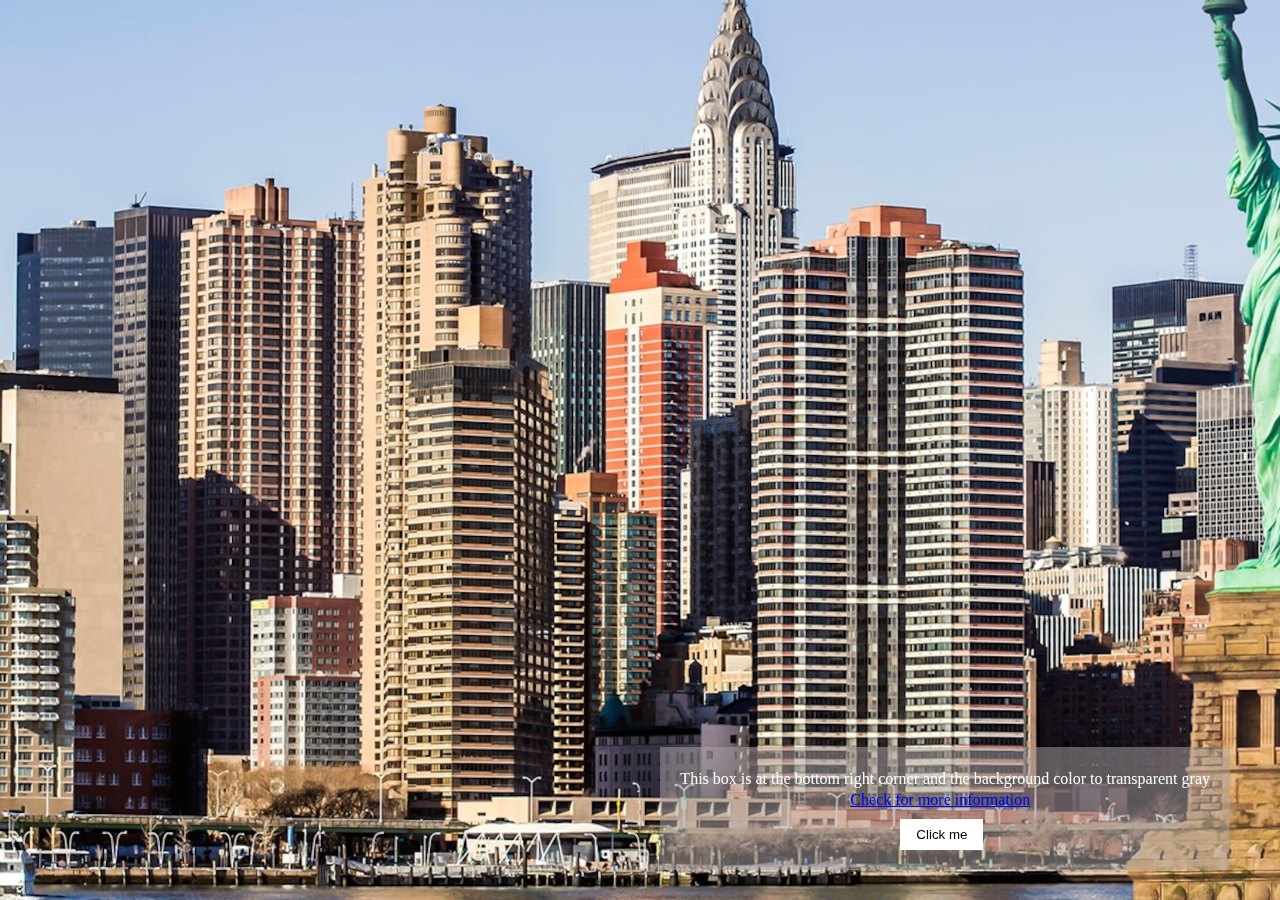
<file: Assignment3_ErviaPapajani/index.html>
<!DOCTYPE html>
<html>
<head>
    <title>Assignment 3</title>
    <style>
        body {
            margin: 0;
            padding: 0;
            font-family: Arial, sans-serif;
            background-image: url('newyork.jpg');
            background-size: cover;
            background-position: center;
            background-repeat: no-repeat;
            min-height: 100vh;
        }

        .overlay {
            position: fixed;
            bottom: 0;
            right: 0;
            background-color: rgba(170, 162, 162, 0.513);
            padding: 20px;
            color: #fff;
            font-family: 'Times New Roman', Times, serif, sans-serif;
            margin-right: 50px;
            margin-bottom: 30px;
        }

        .overlay p {
            margin: 0;
            line-height: 1.5;
        
        }

        .overlay a {
            color: #fff;
            text-decoration: underline;
            color: blue;
            margin-left: 170px;
        }

        .overlay button {
            margin-top: 10px;
            padding: 8px 16px;
            background-color: #fff;
            color: #000;
            border: none;
            cursor: pointer; 
            margin-left: 220px;
        }
     </style>
</head>
<body>
    <div class="overlay">
        <p>This box is at the bottom right corner and the background color to transparent gray</p>
        <a class="link" href="https://www.bloomberg.com/">Check for more information</a>
        <p><button>Click me</button></p>
       
    </div>
</body>
</html>
</file>
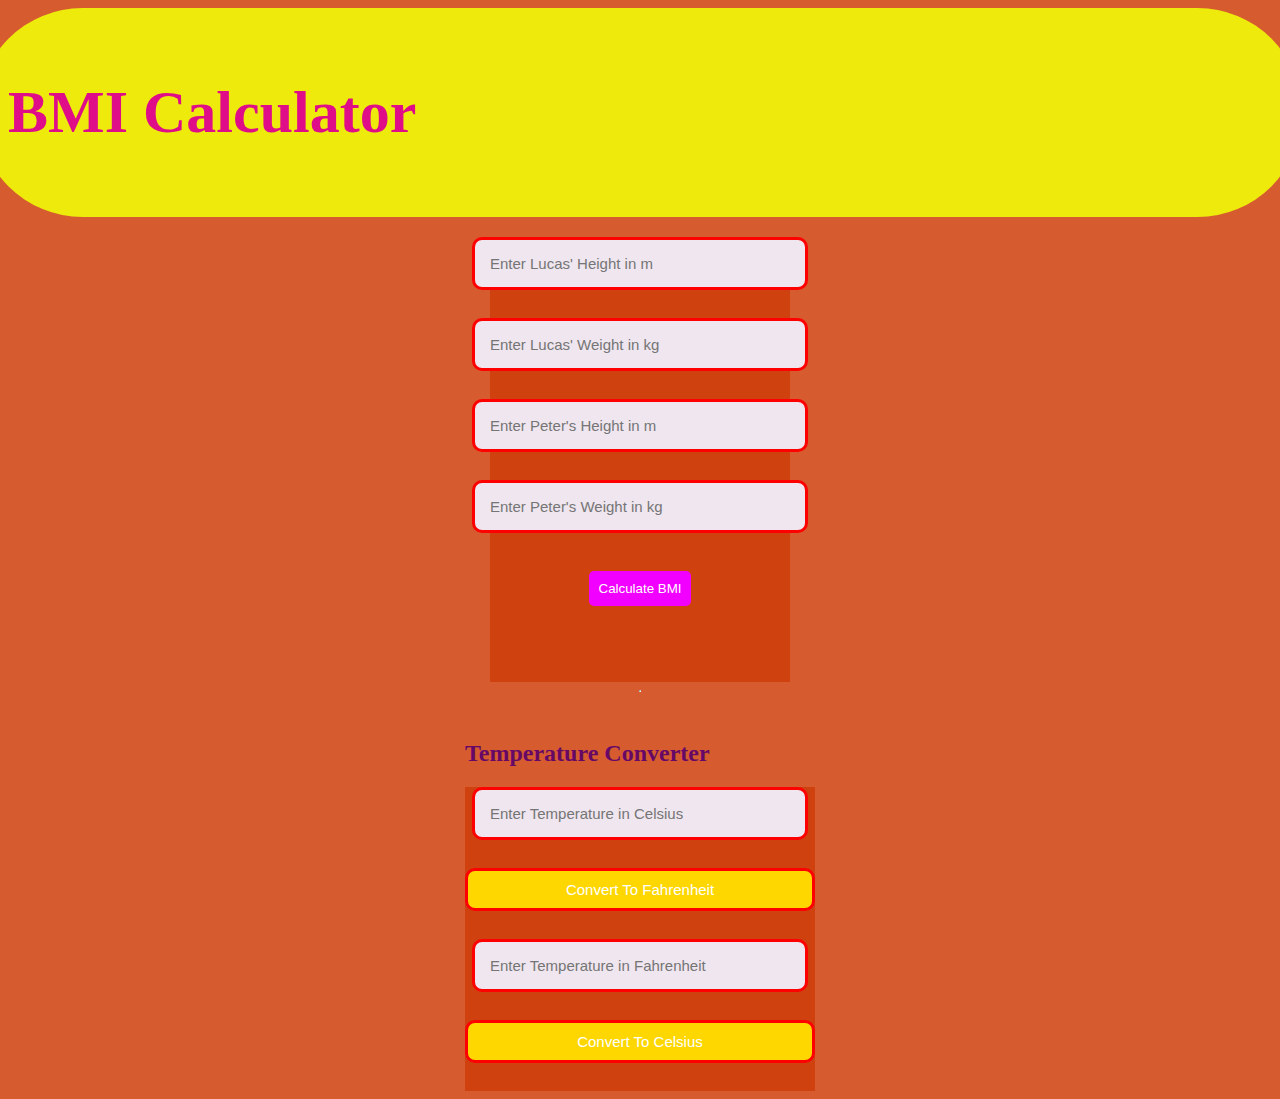
<file: Assignment5_ErviaPapajani/index.html>
<!DOCTYPE html>
<html lang="en">

<head>
    <meta charset="UTF-8">
    <meta http-equiv="X-UA-Compatible" content="IE=edge">
    <meta name="viewport" content="width=device-width, initial-scale=1.0">
    <title>Assignment 5</title>
    <link rel="stylesheet" href="assignment5.css">
    <script type="text/javascript" src="assignment5.js"></script>
</head>

<body>
    <header>
        <h1>BMI Calculator</h1>
    </header>
<div></div>

</body>
    <div class="bodyMassIndexContainer">
        
            <form class="formBMI">
                <input class="inputTextField" type="text" id="inputHeightLucas"
                    placeholder="Enter Lucas' Height in m">
                <br>
                <input class="inputTextField" type="text" id="inputWeightLucas"
                    placeholder="Enter Lucas' Weight in kg">
                <br>
                <input class="inputTextField" type="text" id="inputHeightPeter"
                    placeholder="Enter Peter's Height in m">
                <br>
                <input class="inputTextField" type="text" id="inputWeightPeter"
                    placeholder="Enter Peter's Weight in kg ">
                <br>
                <input class="formButtons" type="button" id="buttonBMI" value="Calculate BMI" onclick="calculateBMI()">
                <br>
                <label id="labelPartAResult"></label>
                <br>
                <label id="labelPartCResult"></label>
            </form>
    </div>
<hr>
    <div class="temperatureConverterContainer">
        <h2>Temperature Converter</h1>
            <form class="formTempConversion">
                <input class="inputTextField" type="text" id="inputTemperatureCelcius"
                    placeholder="Enter Temperature in Celsius">
                <br>
                <input class="formButtons" type="button" id="buttonCelciusTemperature" value="Convert To Fahrenheit"
                    onclick="ConvertCelsiusToFahrenheit()">
                <br>
                <label id="labelCelsiusTemperatureResult"></label>

                <input class="inputTextField" type="text" id="inputTemperatureFahrenheit"
                    placeholder="Enter Temperature in Fahrenheit">
                <br>
                <input class="formButtons" type="button" id="buttonFahrenheitTemperature" value="Convert To Celsius"
                    onclick="ConvertFahrenheitToCelsius()">
                <br>
                <label id="labelFahrenheitTemperatureResult"></label>
            </form>

    </div>
    <footer>

    </footer>
</body>


</html>
</file>
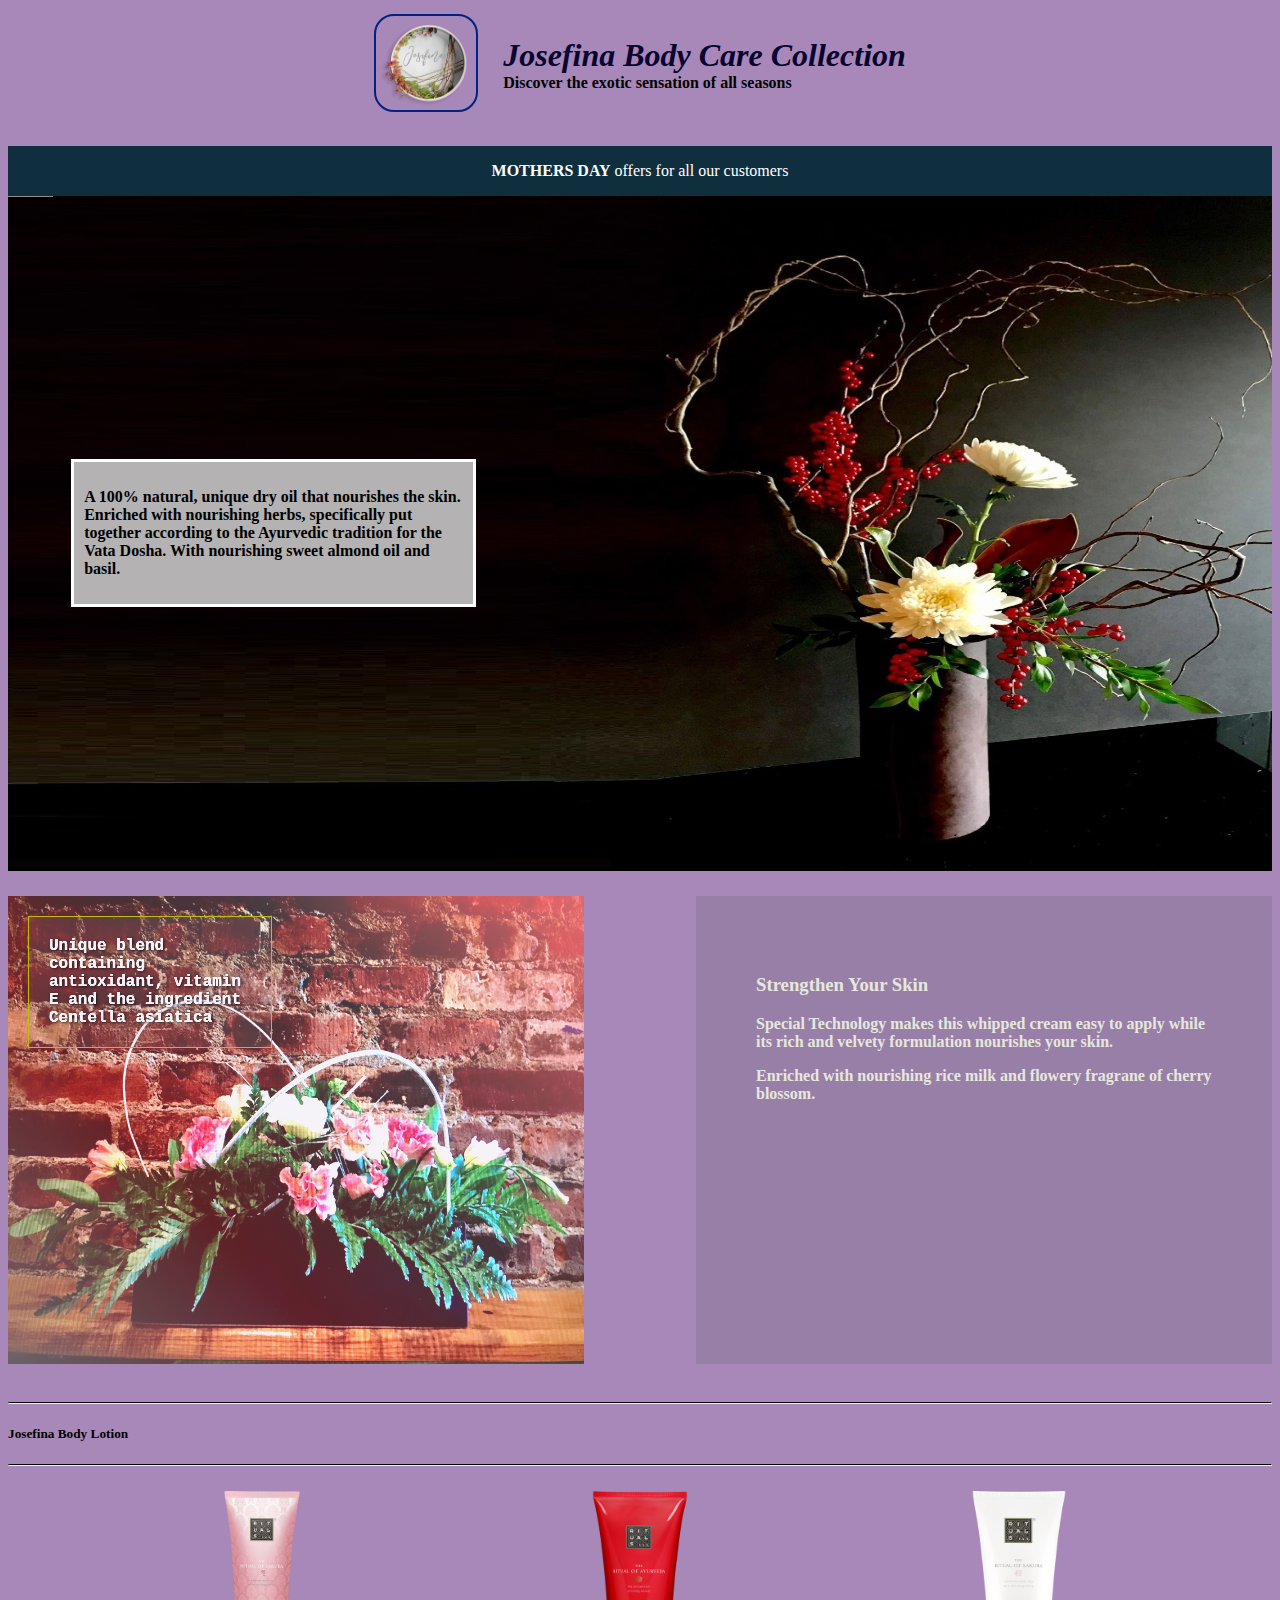
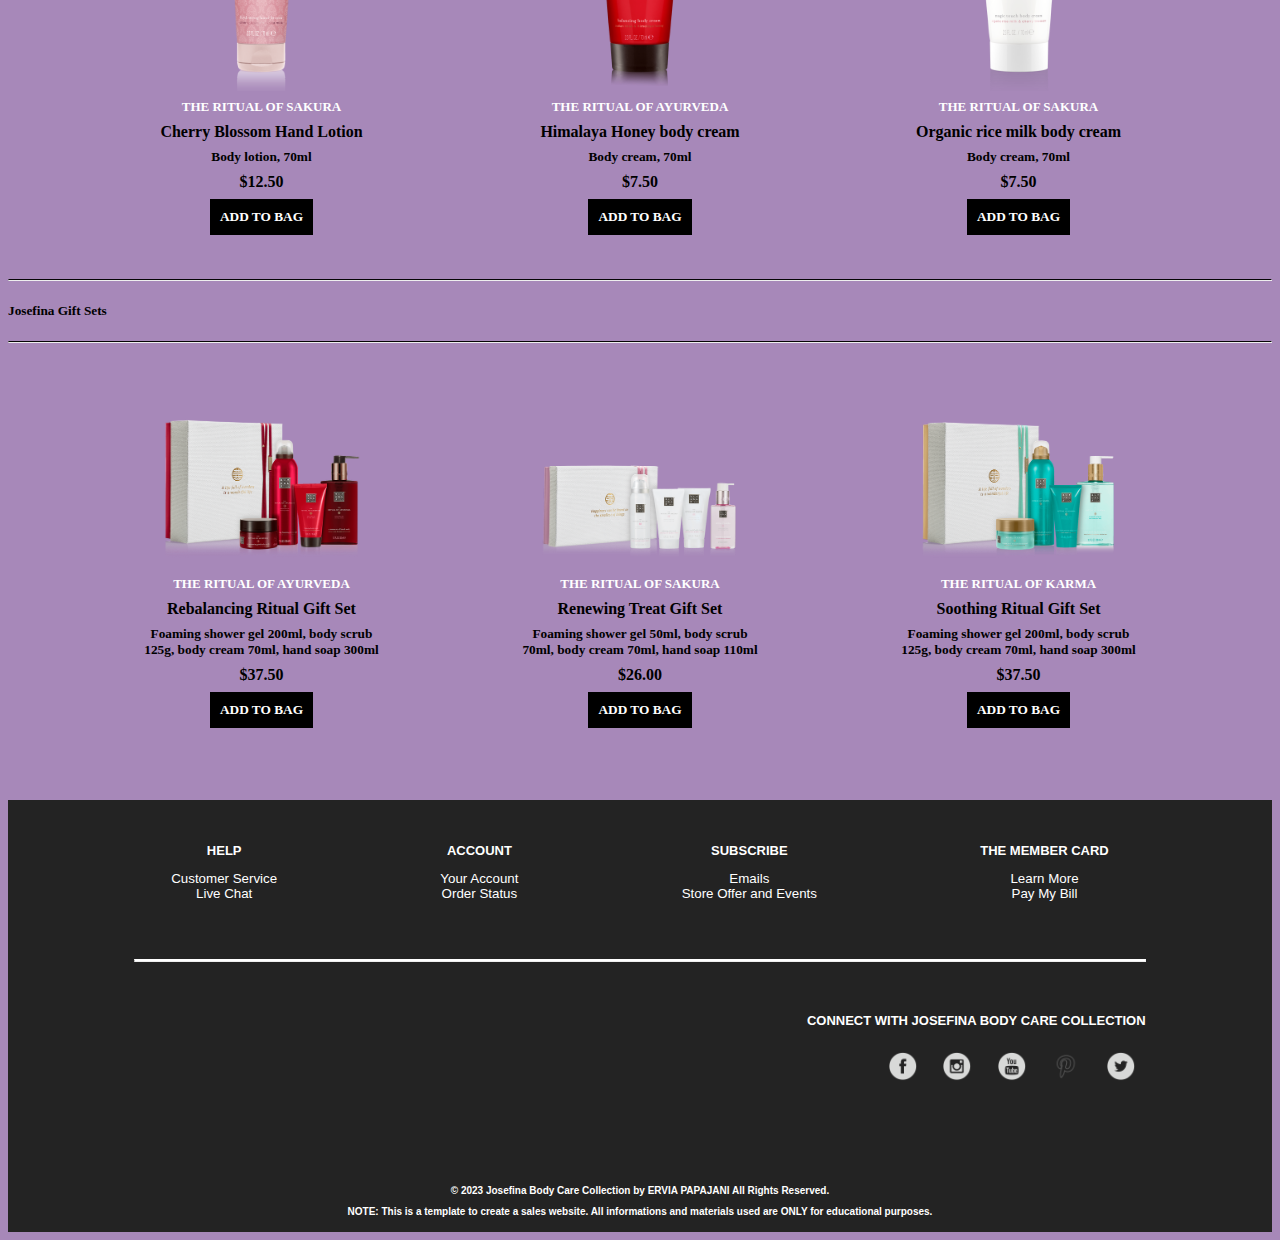
<file: Project2EP/index.html>
<!DOCTYPE html>
<html lang="en">

<head>
    <meta charset="UTF-8">
    <meta http-equiv="X-UA-Compatible" content="IE=edge">
    <meta name="viewport" content="width=device-width, initial-scale=1.0">
    <title>Project 2</title>
    <link rel="stylesheet" href="style.css">
</head>

<body>
    <header>
        <div class="headerLogo">
            <img src="images/logo.png" alt="logo" class="imgLogo">
        </div>
        <div class="headerBrandDescription">
            <div>
                <h1 class="h1Brand">Josefina Body Care Collection</h1>
            </div>
            <div>
                <h4 class="h4BrandSlogan">Discover the exotic sensation of all seasons</h4>
            </div>
        </div>

    </header>
    <div class="slideShowStage">
        <div class="slideShowContainer">
            <div class="slide secondSlide">
                <p><b>MOTHERS DAY</b> offers for all our customers </p>
            </div>

            <div class="slide firstSlide">
                <p><b>EXSCLUSIVE OFFERS EVERY 1ST WEEK OF THE MONTH</p>
            </div>

            <div class="slide thirdSlide">
                <p><small>Today Only!</small> <b>$5.99 INTO THE NIGHT BODY CARE</b>
                    <small><i>Code: STARRYNIGHT</i></small>
                </p>
            </div>
        </div>
    </div>
    <div class="heroImageContainer">
        <div class="heroText">
            <p>A 100% natural, unique dry oil that nourishes the skin. Enriched with nourishing herbs, specifically put
                together according to the Ayurvedic tradition for the Vata Dosha. With nourishing sweet almond oil and
                basil.</p>
        </div>
    </div>

    <section class="oneByTwo">
        <div class="imageWithText _box">
            <p class="_inside">Unique blend containing antioxidant, vitamin E and the ingredient Centella asiatica</p>
        </div>
        <div class="_box">
            <div>
                <h3>Strengthen Your Skin</h3>
                <p>Special Technology makes this whipped cream easy to apply while its rich and velvety formulation
                    nourishes your skin.</p>
                <p>Enriched with nourishing rice milk and flowery fragrane of cherry blossom.</p>
            </div>
        </div>
    </section>
    <hr>

    <section>
        <h5>Josefina Body Lotion</h4>
            <hr>

            <div class="oneByThreeContainer">
            
                <div class="productContainer">
                    <img class="child" src="images/item1.png" alt="THE RITUAL OF SAKURA">
                    <p class="productName child">THE RITUAL OF SAKURA</p>
                    <p class="productType child">Cherry Blossom Hand Lotion</p>
                    <p class="productSize child">Body lotion, 70ml</p>
                    <p class="productPrize child">$12.50</p>
                    <a href="#firstProduct" class="btnAddToBag">ADD TO BAG</a>
                </div>
            
                <div class="productContainer">
                    <img class="child" src="images/item2.png" alt="THE RITUAL OF AYURVEDA">
                    <p class="productName child">THE RITUAL OF AYURVEDA</p>
                    <p class="productType child">Himalaya Honey body cream</p>
                    <p class="productSize child">Body cream, 70ml</p>
                    <p class="productPrize child">$7.50</p>
                    <a href="#secondProduct" class="btnAddToBag">ADD TO BAG</a>
                </div>
               
                <div class="productContainer">
                    <img class="child" src="images/item3.png" alt="THE RITUAL OF SAKURA">
                    <p class="productName child">THE RITUAL OF SAKURA</p>
                    <p class="productType child">Organic rice milk body cream</p>
                    <p class="productSize child">Body cream, 70ml</p>
                    <p class="productPrize child">$7.50</p>
                    <a href="#thirdProduct" class="btnAddToBag">ADD TO BAG</a>
                </div>
            </div>
    </section>

    <div id="firstProduct" class="modal">
        <div class="modalContainer">
            <div class="modalContent">
                <p class="modalChild">IT'S IN THE BAG!</p>
                <a href="" class="close">&times;</a>
                <hr class="modalHR modalChild">
                <div class="spacerBottom modalChild"></div>
                <div class="modalContentContainer modalChild">
                    <img src="images/item1.png" alt="THE RITUAL OF SAKURA">
                    <div class="modalText">
                        <p class="modalProductName">THE RITUAL OF SAKURA</p>
                        <p class="modalProductType">Cherry Blossom Hand Lotion</p>
                        <p class="modalProductSize">Body lotion, 70ml</p>
                        <p class="modalProductPrize">$12.50</p>
                        <p class="modalProductMix&Match">Mix & Match: 3/$33</p>
                    </div>

                </div>
            </div>
            <div class="modalContentBottom">
                <p>Nurture and comfort skin from top to toe with The Ritual of Sakura Body Cream from Rituals.</p>
                <hr class="modalHRBottom">
                <br>
                <a href="#" class="btnContinueShopping">CONTINUE SHOPPING</a>
            </div>
        </div>
    </div>

    <div id="secondProduct" class="modal">
        <div class="modalContainer">
            <div class="modalContent">
                <p class="modalChild">IT'S IN THE BAG!</p>
                <a href="" class="close">&times;</a>
                <hr class="modalHR modalChild">
                <div class="spacerBottom modalChild"></div>
                <div class="modalContentContainer modalChild">
                    <img src="images/item2.png" alt="THE RITUAL OF AYURVEDA">
                    <div class="modalText">
                        <p class="modalProductName">THE RITUAL OF AYURVEDA</p>
                        <p class="modalProductType">Himalaya Honey body cream</p>
                        <p class="modalProductSize">Body cream, 70ml</p>
                        <p class="modalProductPrize">$7.50</p>
                        <p class="modalProductMix&Match">Mix & Match: 3/$20</p>
                    </div>

                </div>
            </div>
            <div class="modalContentBottom">
                <p>Harmonise body, mind & sould with this luxurious body cream from The Ritual of Ayurveda.</p>
                <hr class="modalHRBottom">
                <br>
                <a href="#" class="btnContinueShopping">CONTINUE SHOPPING</a>
            </div>
        </div>
    </div>

    <div id="thirdProduct" class="modal">
        <div class="modalContainer">
            <div class="modalContent">
                <p class="modalChild">IT'S IN THE BAG!</p>
                <a href="" class="close">&times;</a>
                <hr class="modalHR modalChild">
                <div class="spacerBottom modalChild"></div>
                <div class="modalContentContainer modalChild">
                    <img src="images/item3.png" alt="THE RITUAL OF SAKURA">
                    <div class="modalText">
                        <p class="modalProductName">THE RITUAL OF SAKURA</p>
                        <p class="modalProductType">Organic rice milk body cream</p>
                        <p class="modalProductSize">Body cream, 70ml</p>
                        <p class="modalProductPrize">$7.50</p>
                        <p class="modalProductMix&Match">Mix & Match: 3/$20</p>
                    </div>

                </div>
            </div>
            <div class="modalContentBottom">
                <p>Featuring special technology that makes velvety rich cream easy to apply, it intensely nourishes and
                    firms he skin.</p>
                <hr class="modalHRBottom">
                <br>
                <a href="#" class="btnContinueShopping">CONTINUE SHOPPING</a>
            </div>
        </div>
    </div>

   <br><br>
    <hr>
    <section>
        <h5>Josefina Gift Sets</h4>
            <hr>

            <div class="oneByThreeContainer">
             
                <div class="productContainer">
                    <img class="child" src="images/gift_set1.png" alt="THE RITUAL OF AYURVEDA">
                    <p class="productName child">THE RITUAL OF AYURVEDA</p>
                    <p class="productType child">Rebalancing Ritual Gift Set</p>
                    <p class="productSize child">Foaming shower gel 200ml, body scrub 125g, body cream 70ml, hand
                        soap
                        300ml</p>
                    <p class="productPrize child">$37.50</p>
                    <a href="#firstGiftSet" class="btnAddToBag">ADD TO BAG</a>
                </div>
                
                <div class="productContainer">
                    <img class="child" src="images/gift_set2.png" alt="THE RITUAL OF SAKURA">
                    <p class="productName child">THE RITUAL OF SAKURA</p>
                    <p class="productType child">Renewing Treat Gift Set</p>
                    <p class="productSize child">Foaming shower gel 50ml, body scrub 70ml, body cream 70ml, hand
                        soap
                        110ml</p>
                    <p class="productPrize child">$26.00</p>
                    <a href="#secondGiftSet" class="btnAddToBag">ADD TO BAG</a>
                </div>
                
                <div class="productContainer">
                    <img class="child" src="images/gift_set3.png" alt="THE RITUAL OF KARMA">
                    <p class="productName child">THE RITUAL OF KARMA</p>
                    <p class="productType child">Soothing Ritual Gift Set</p>
                    <p class="productSize child">Foaming shower gel 200ml, body scrub 125g, body cream 70ml, hand
                        soap
                        300ml</p>
                    <p class="productPrize child">$37.50</p>
                    <a href="#thirdGiftSet" class="btnAddToBag">ADD TO BAG</a>
                </div>
            </div>
    </section>

    
    <div id="firstGiftSet" class="modal">
        <div class="modalContainer">
            <div class="modalContent">
                <p class="modalChild">IT'S IN THE BAG!</p>
                <a href="" class="close">&times;</a>
                <hr class="modalHR modalChild">
                <div class="spacerBottom modalChild"></div>
                <div class="modalContentContainer modalChild">
                    <img src="images/gift_set1.png" alt="THE RITUAL OF AYURVEDA">
                    <div class="modalText giftset">
                        <p class="modalProductName">THE RITUAL OF AYURVEDA</p>
                        <p class="modalProductType">Rebalancing Ritual Gift Set</p>
                        <p class="modalProductSize">Foaming shower gel 200ml, body scrub 125g, body cream 70ml, hand
                            soap 300ml</p>
                        <p class="modalProductPrize">$37.50</p>
                    </div>

                </div>
            </div>
            <div class="modalContentBottom">
                <p>This wonderful gift pack is the perfect present for a friend or family member or for treating
                    yourself! Achieve inner harmony with these soothing and aromatic products based on Indian Rose and
                    Sweet Almond Oil. Give the gift box a second lease of life by keeping photographs, letters, or other
                    items in it.
                </p>
                <hr class="modalHRBottom">
                <br>
                <a href="#" class="btnContinueShopping">CONTINUE SHOPPING</a>
            </div>
        </div>
    </div>
    <div id="secondGiftSet" class="modal">
        <div class="modalContainer">
            <div class="modalContent">
                <p class="modalChild">IT'S IN THE BAG!</p>
                <a href="" class="close">&times;</a>
                <hr class="modalHR modalChild">
                <div class="spacerBottom modalChild"></div>
                <div class="modalContentContainer modalChild">
                    <img src="images/gift_set2.png" alt="THE RITUAL OF SAKURA">
                    <div class="modalText giftset">
                        <p class="modalProductName">THE RITUAL OF SAKURA</p>
                        <p class="modalProductType">Renewing Treat Gift Set</p>
                        <p class="modalProductSize">Foaming shower gel 50ml, body scrub 70ml, body cream 70ml, hand soap
                            110ml</p>
                        <p class="modalProductPrize">$26.00</p>
                    </div>

                </div>
            </div>
            <div class="modalContentBottom">
                <p>This wonderful gift pack is the perfect present for a friend or family member or for treating
                    yourself! Celebrate each day as a new beginning with these care products based on the fabulous
                    aromas of Cherry Blossom and Rice Milk. Free re-usable luxury storage box.
                </p>
                <hr class="modalHRBottom">
                <br>
                <a href="#" class="btnContinueShopping">CONTINUE SHOPPING</a>
            </div>
        </div>
    </div>
    <div id="thirdGiftSet" class="modal">
        <div class="modalContainer">
            <div class="modalContent">
                <p class="modalChild">IT'S IN THE BAG!</p>
                <a href="" class="close">&times;</a>
                <hr class="modalHR modalChild">
                <div class="spacerBottom modalChild"></div>
                <div class="modalContentContainer modalChild">
                    <img src="images/gift_set3.png" alt="THE RITUAL OF KARMA">
                    <div class="modalText giftset">
                        <p class="modalProductName">THE RITUAL OF KARMA</p>
                        <p class="modalProductType">Soothing Ritual Gift Set</p>
                        <p class="modalProductSize">Foaming shower gel 200ml, body scrub 125g, body cream 70ml, hand
                            soap 300ml</p>
                        <p class="modalProductPrize">$37.50</p>
                    </div>

                </div>
            </div>
            <div class="modalContentBottom">
                <p>This wonderful gift pack is the perfect present for a friend or family member or for treating
                    yourself! Experience the ultimate summer sensation with these soothing products based on the floral
                    aroma of Holy Lotus and organic White Tea. Give the gift box a second lease of life by keeping
                    photographs, letters, or other items in it. Free re-usable luxury storage box.
                </p>
                <hr class="modalHRBottom">
                <br>
                <a href="#" class="btnContinueShopping">CONTINUE SHOPPING</a>
            </div>
        </div>
    </div>
    
    <br><br><br><br>

    <footer>
        <div class="topSection" id="footer">
            <div class="topSectionColumn">
                <p>HELP</p>
                <a href="#footer">Customer Service</a>
                <a href="#footer">Live Chat</a>
            </div>
            <div class="topSectionColumn">
                <p>ACCOUNT</p>
                <a href="#footer">Your Account</a>
                <a href="#footer">Order Status</a>
            </div>
            <div class="topSectionColumn">
                <p>SUBSCRIBE</p>
                <a href="#footer">Emails</a>
                <a href="#footer">Store Offer and Events</a>
            </div>
            <div class="topSectionColumn">
                <p>THE MEMBER CARD</p>
                <a href="#footer">Learn More</a>
                <a href="#footer">Pay My Bill</a>
            </div>
        </div>
        <div class="_divider">
            <hr class="footerHr">
        </div>
        <div class="rightAlignedSection">
            <p>CONNECT WITH JOSEFINA BODY CARE COLLECTION</p>
            <div class="socialMedia">
                <a href="https://www.facebook.com/" target="_blank"><img src="images/icons/facebook.png"
                        alt="facebook"></a>
                <a href="https://www.instagram.com/" target="_blank"><img src="images/icons/instagram.png"
                        alt="instagram"></a>
                <a href="https://www.youtube.com/" target="_blank"><img src="images/icons/youtube.png"
                        alt="youtube"></a>
                <a href="https://www.pinterest.com/" target="_blank"><img src="images/icons/pin.png"
                        alt="pinterest"></a>
                <a href="https://www.twitter.com/" target="_blank"><img src="images/icons/twitter.png"
                        alt="twitter"></a>

            </div>
        </div>
        <div class="_bottomCenter">
            <p>© 2023 Josefina Body Care Collection by <b>ERVIA PAPAJANI</b> All Rights Reserved.</p>
            <p><b>NOTE:</b> This is a template to create a sales website. All informations and
                materials used are ONLY for educational purposes. </p>
        </div>
    </footer>
</body>

</html>
</file>
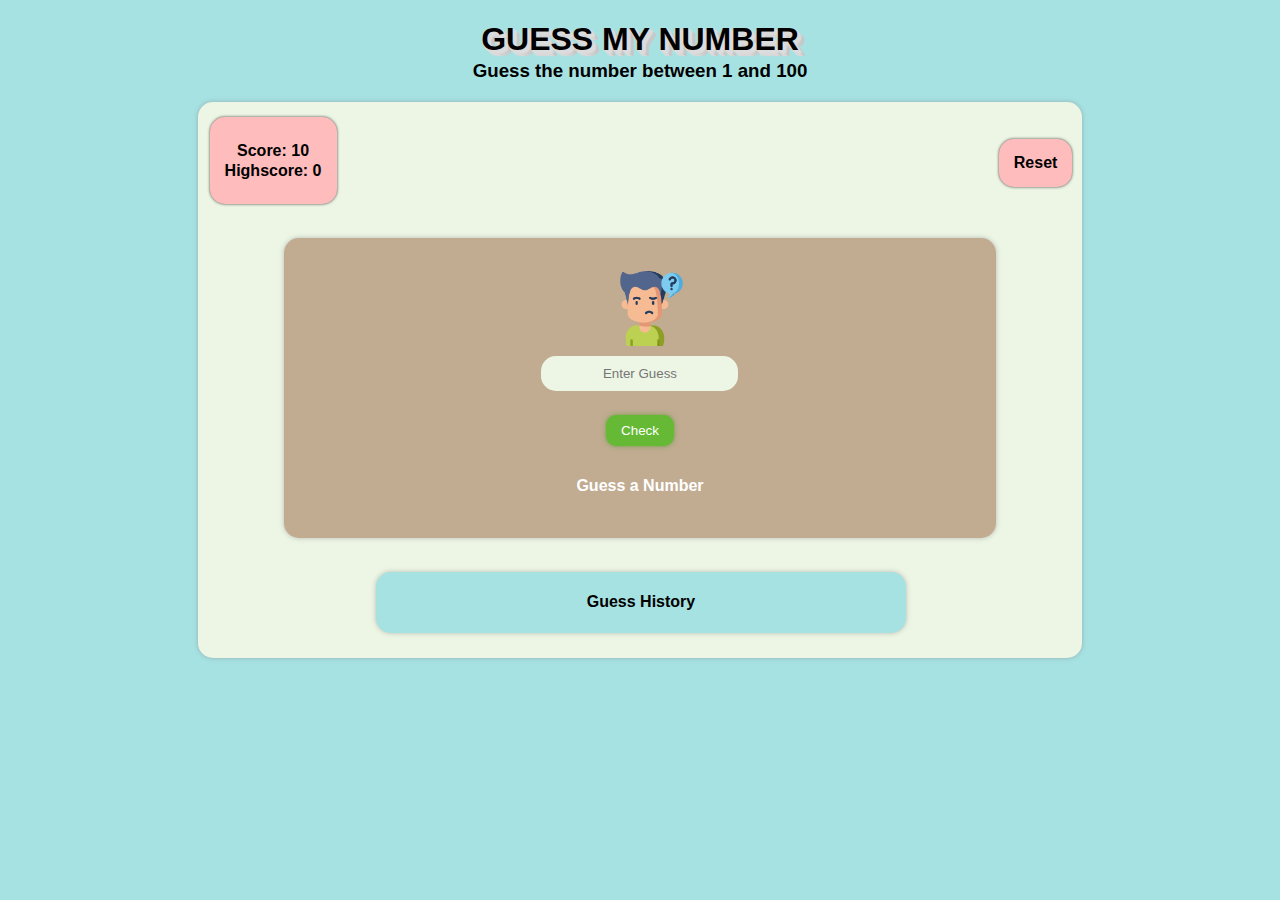
<file: Project3EPAK/index.html>
<!DOCTYPE html>
<html lang="en">
<head>
    <meta charset="UTF-8">
    <title>Project 3</title>
    <meta http-equiv="X-UA-Compatible" content="IE=edge">
    <meta name="viewport" content="width=device-width, initial-scale=1.0">
    <link rel="stylesheet" href="style.css">
    <script type="text/javascript" src="javascript.js"></script>
</head>
<body onload="initialLoading()">

    <div class="titleAreaContainer">
        <h1>GUESS MY NUMBER</h1>
        <h3>Guess the number between 1 and 100</h3>
    </div>
    
    <div class="middleAreaContainer">
    
        <div class="topRowContainer" id="topRowContainer">
            <div class="leftContainer">
                <h4 id="h4Score">Score: <span id="h4ScoreNumber"></span></h4>
                <h4 id="h4HighScore">Highscore: <span class="bestScore"></span></h4>
            </div>
    
            <div class="rightContainer">
                <h4 id="h4Reset" class="disable-select" onclick="resetGame(1)">Reset</h4>
            </div>
        </div>
    
       
        <div class="midRowContainer">
            <div class="startScreenContainer" id="midRow_start">
                <img class="startScreenChild" id="midScreenIcon" src="images/confused.png">
                <input class="startScreenChild" id="midScreenInputText" type="text" placeholder="Enter Guess"
                    onkeydown="detectEnterKey(event)">
                <p class="startScreenChild disable-select check" id="midScreenCheckButton" onclick="validateInput()">
                    Check</p>
                <h4 class="startScreenChild" id="midScreenMessageArea">Guess a Number</h4>
            </div>
    
            <div class="startScreenContainer you_won hide_this" id="midRow_won">
                <img class="startScreenChild no_left_margin" id="midScreenIcon_no_margin" src="images/you.png">
                <p class="largerFont">Congratulations</p>
                <p>Your guess was correct. <span class="secretNumber"></span> is my secret
                    number.</p>
                <p class="largerFont">Your Score : <span id="yourScore"></span></p>
                <p><b>Best: <span class="bestScore"></span></b></p>
                <p class="disable-select play-again" id="midScreenCheckButton" onclick="playAgain()">Play Again</p>
            </div>
    
            <div class="startScreenContainer you_lost hide_this" id="midRow_lost">
                <img class="startScreenChild no_left_margin" id="midScreenIcon_no_margin" src="images/game-over.png">
                <p class="largerFont">Unfortunately You Lost The Game</p>
                <p class="lostFontStyle">Don't give up and Try Again. You can win next time.</p>
                <p class="lostFontStyle"> My number was: <span class="secretNumber"></span></p>
                <p id="midScreenCheckButton" class="disable-select try-again" onclick="playAgain()">Try Again</p>
            </div>
        </div>
        <div class="bottomRowContainer">
            <div class="bottomAreaContainer">
                <h4 id="h4GuestHistory">Guess History</h1>
                    <ul id="ulGuessHistory"></ul>
            </div>
        </div>
    
    </div>

</body>
</html>
</file>
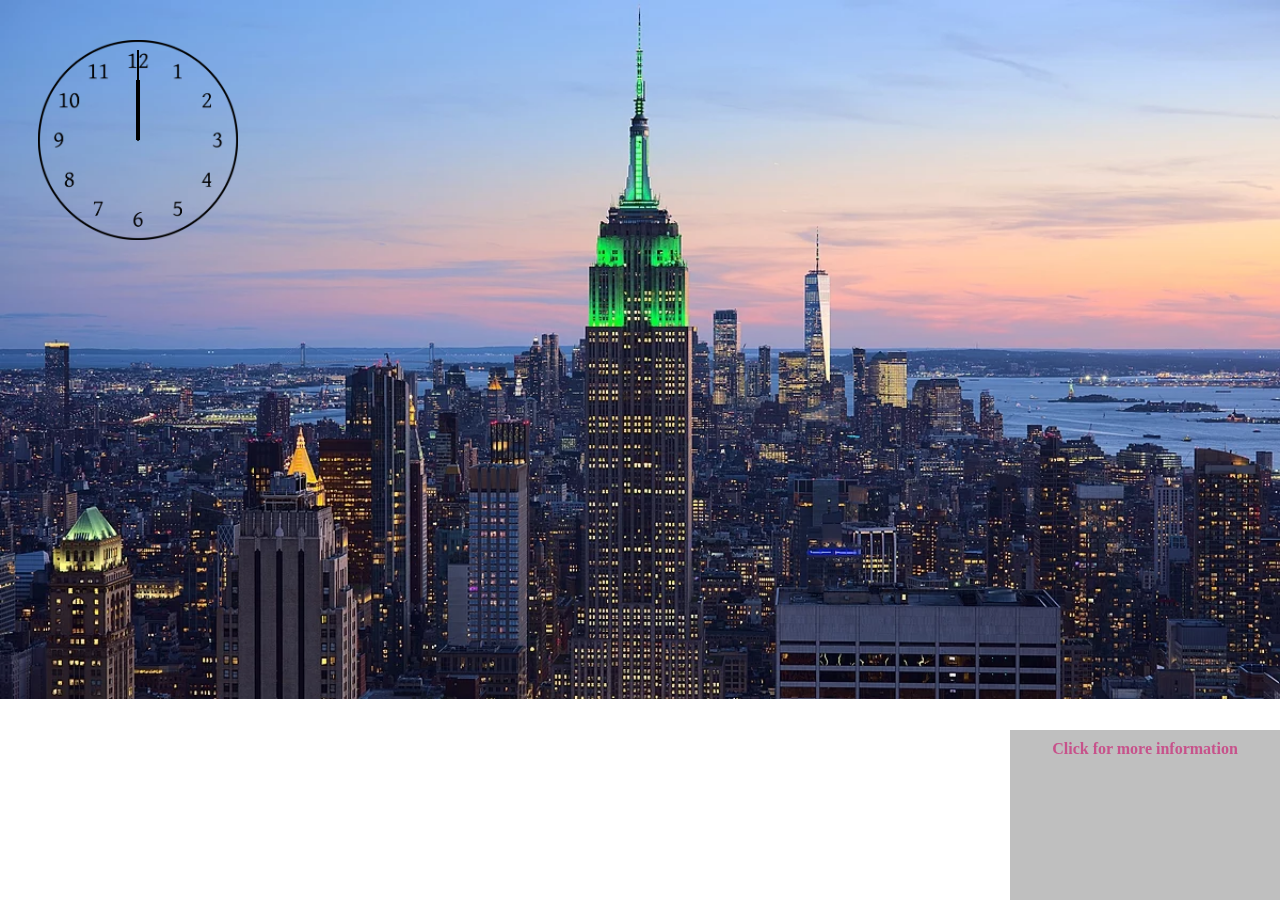
<file: assignment-clock/clock.html>
<!DOCTYPE html>
<html>
<head>
  <link rel="stylesheet" href="styles.css">
</head>
<body>
  <div class="clock">
    <img src="clockimage.png" alt="Clock" class="clock-image">
    <img src="hour-hand.png" alt="Hour Hand" class="hour-hand">
    <img src="minute-hand.png" alt="Minute Hand" class="minute-hand">
  </div>
  <div class="overlay">
    <a href="https://www.youtube.com/" class="link"><b> Click for more information</b></a>
</body>
</html>

<style>

.body {
    background-image: url("nyc.jpg");
    background-repeat: no-repeat;
    background-size: cover;
  }
  

  .clock {
    position: relative;
    width: 200px;
    height: 200px;
    margin-left: 30px;
    margin-top: 40px;
  }
  
  .clock-image {
    position: absolute;
    top: 0;
    left: 0;
    width: 100%;
    height: 100%;
  }
  
  .hour-hand,
  .minute-hand {
    position: absolute;
    top: 20%;
    left: 50%;
    transform-origin: bottom center; 
    background-color: black;
  }
  
  .hour-hand {
    width: 4px;
    height: 60px; 
    margin-left: -2px; 
    animation: hour-rotation 10s linear infinite;
  }
  
  .minute-hand {
    width: 2px;
    height: 90px; 
    margin-left: -1px; 
    animation: minute-rotation 10s linear infinite;
    margin-top: -30px;
  }
    .overlay {
    position: fixed;
    bottom: 0;
    right: 0;
    background-color: rgba(128, 128, 128, 0.5);
    padding: 10px;
   
  }
  
  .link {
    color: rgba(201, 46, 121, 0.749);

  }
  
  @keyframes hour-rotation {
     0% {
      transform: rotate(90deg); 
    }
    100% {
      transform: rotate(120deg); 
    }
  }
  
  @keyframes minute-rotation {
    0% {
      transform: rotate(0deg); 
    }
    100% {
      transform: rotate(360deg); 
    }
}
  </style>
</file>
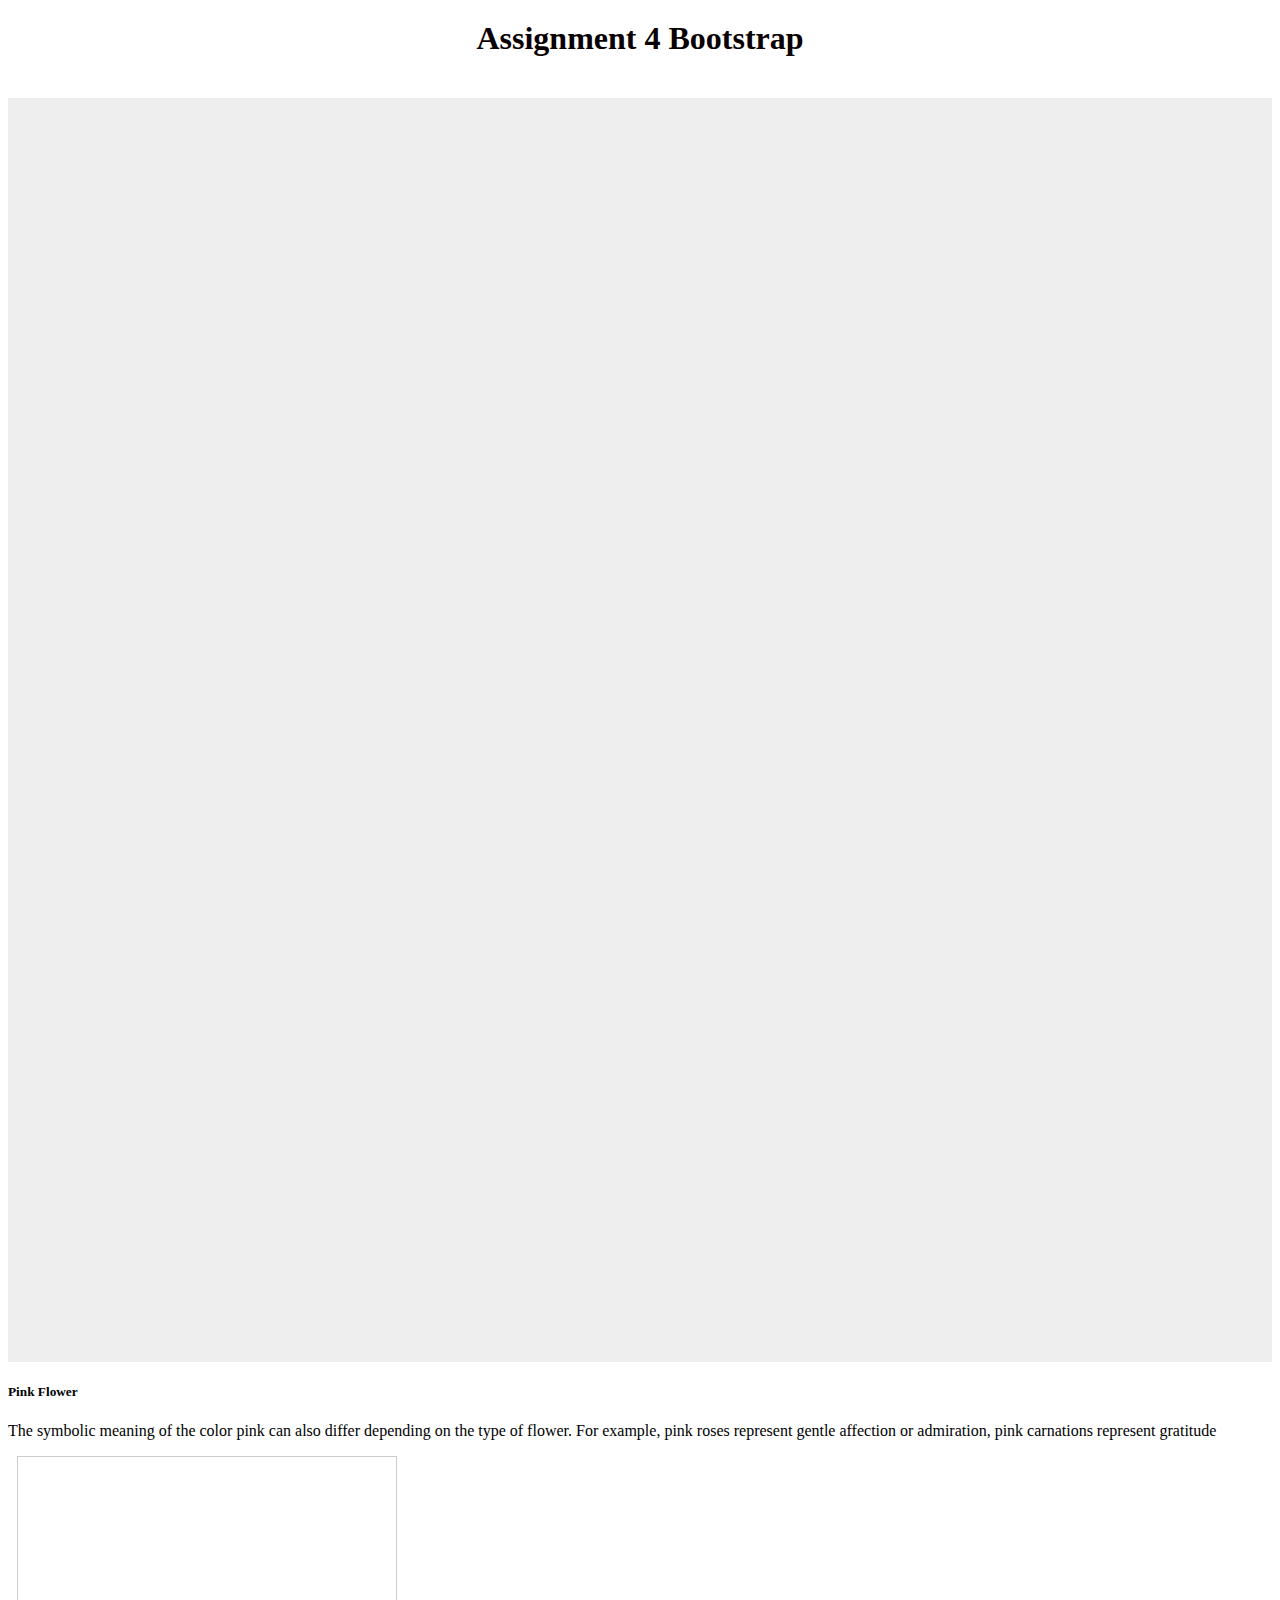
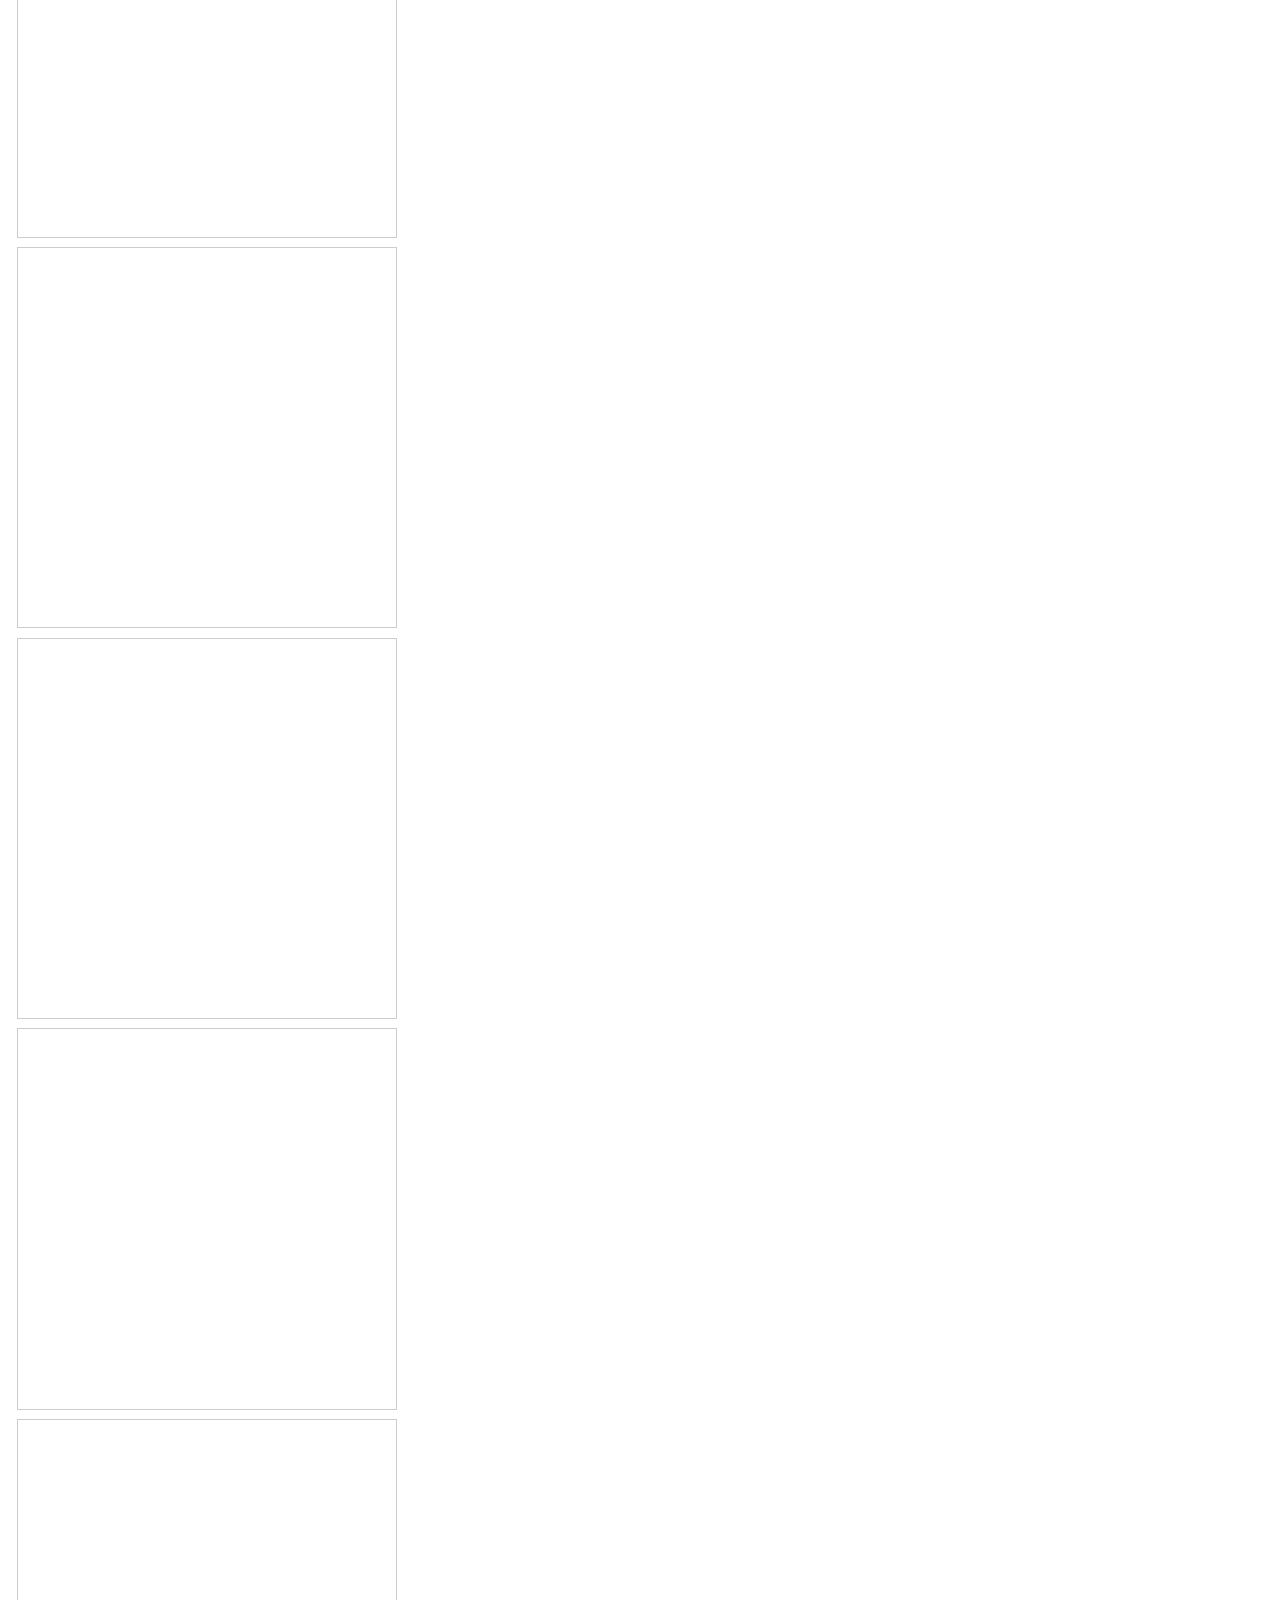
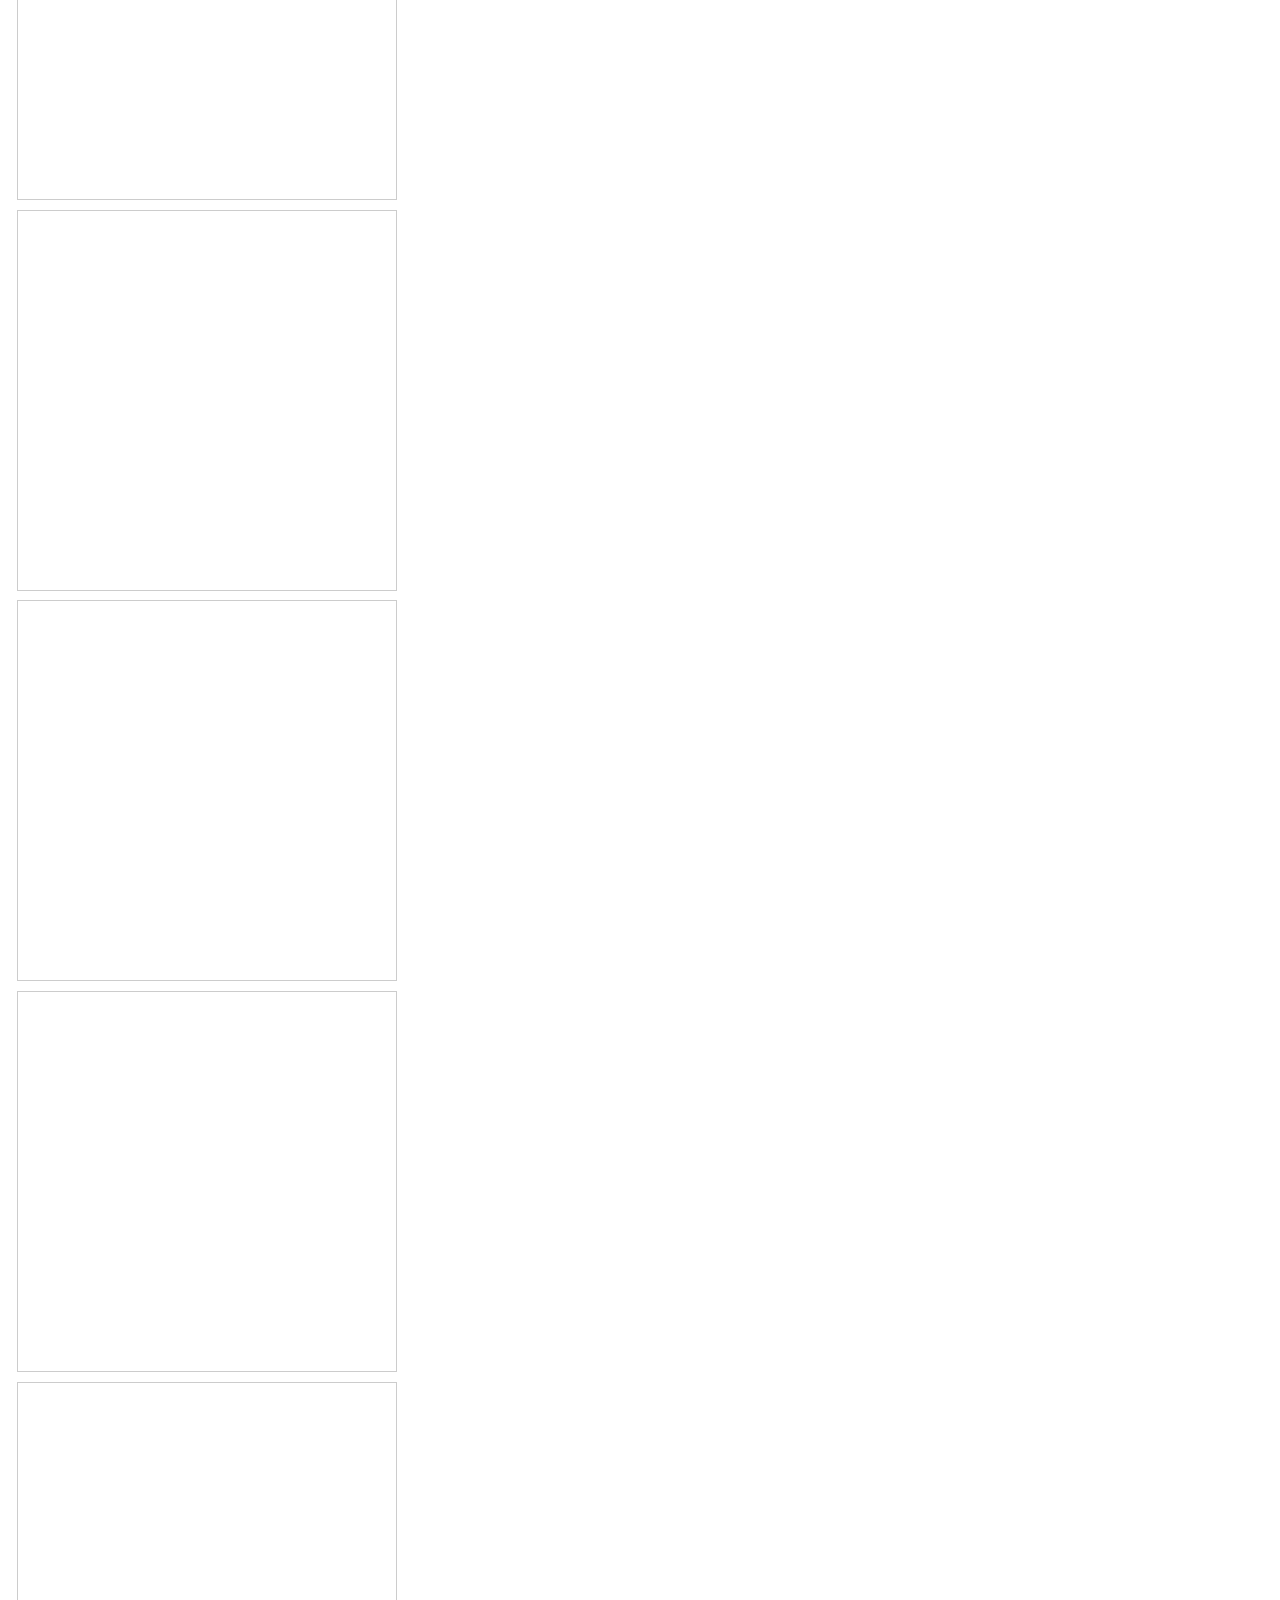
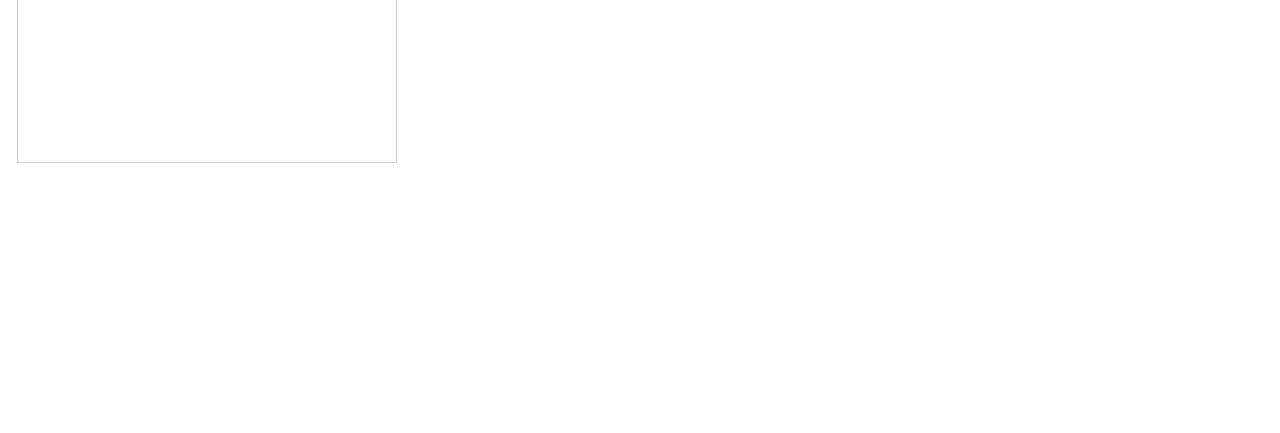
<file: Assignment4_ErviaPapajani/bootstraplayout.html>
<!DOCTYPE html>
<html lang="en">

<head>
    <meta charset="UTF-8">
    <meta http-equiv="X-UA-Compatible" content="IE=edge">
    <meta name="viewport" content="width=device-width, initial-scale=1.0">
    <title>Assignment 4 Bootstrap</title>
    <link href="https://cdn.jsdelivr.net/npm/bootstrap@5.3.0-alpha3/dist/css/bootstrap.min.css" rel="stylesheet"
        integrity="sha384-KK94CHFLLe+nY2dmCWGMq91rCGa5gtU4mk92HdvYe+M/SXH301p5ILy+dN9+nJOZ" crossorigin="anonymous">
    <link rel="stylesheet" href="style.css">
</head>

<body>
    <div class="indexNavigationContainer">
        <h1>Assignment 4 Bootstrap</h1>
    </div>
    <br>
    <br>
    <br>
    <br>
    <br>
    <div class="container">
        <div class="row justify-content-center border border-2 border-primary m-2 p-2">
            <div class="col-10 col-md-6 d-flex flex-column justify-content-center">
                <div class="square border border-2 border-dark bigImage"></div>
                <div class="text-center">
                    <h5>Pink Flower</h5>
                    <p>The symbolic meaning of the color pink can also differ depending on the type of flower. For example, pink roses represent gentle affection or admiration, pink carnations represent gratitude</p>
                </div>
            </div>
            <div class="col-10 col-md-6 d-flex">
                <div class="square2 border border-2 border-dark ">
                    <div class="d-flex flex-wrap justify-content-center mt-2">
                        <div class="square-col sq1"></div>
                        <div class="square-col sq2"></div>
                        <div class="square-col sq3"></div>
                        <div class="square-col sq4"></div>
                        <div class="square-col sq5"></div>
                        <div class="square-col sq6"></div>
                        <div class="square-col sq7"></div>
                        <div class="square-col sq8"></div>
                        <div class="square-col sq9"></div>
                    </div>
                </div>
            </div>
        </div>
    </div>
</body>

</html>
</file>
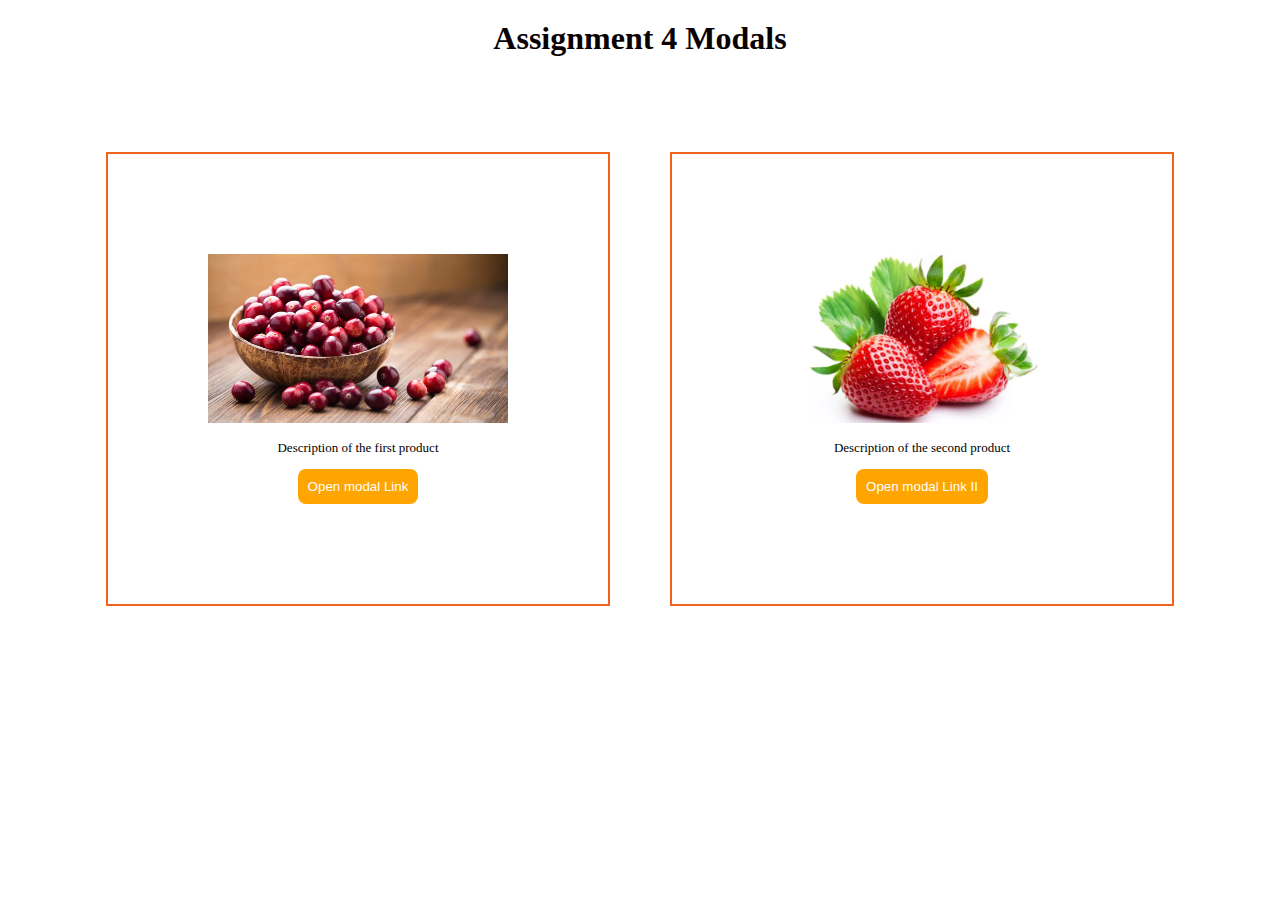
<file: Assignment4_ErviaPapajani/modal.html>
<!DOCTYPE html>
<html lang="en">

<head>
    <meta charset="UTF-8" />
    <meta http-equiv="X-UA-Compatible" content="IE=edge" />
    <meta name="viewport" content="width=device-width, initial-scale=1.0" />
    <title>Assignment 4 Modals</title>
    <link rel="stylesheet" href="style.css" />
</head>

<body>
    <div class="indexNavigationContainer">
        <h1>Assignment 4 Modals</h1>
    </div>
    <br>
    <br>
    <br>
    <br>
    <br>
    <br>
    <br>
    <br>
    
    <div class="main">
        <div class="productContainer">
            <div>
                <img src="image1.jpg" alt="product 1" class="product" />
            </div>
            <div>
                <p>Description of the first product</p>
            </div>
            <div>
                <a href="#firstProduct">
                    <button class="btn">Open modal Link</button>
                </a>
            </div>
        </div>
        <div class="spacer"></div>
        <div class="productContainer">
            <div>
                <img src="image6.jpg" alt="product 2" class="product" />
            </div>
            <div>
                <p>Description of the second product</p>
            </div>
            <div>
                <a href="#secondProduct">
                    <button class="btn">Open modal Link II</button>
                </a>
            </div>
        </div>
    </div>
    
    <div id="firstProduct" class="modal">
        <div class="modalContainer">
            <div class="modalContent">
                <h1>&nbsp; Modal Windal Product 1</h1>
                <a href="#" class="close">&times;</a>
                <div class="spacerBottom"></div>
                <p>
                    This is a paragraph in the message window. This is a paragraph in
                    the message windows. This is a paragraph in the message window.
                </p>
                <div class="spacerBottom"></div>
                <div class="imageContainer">
                    <img src="image1.jpg" alt="product 1" class="product productLarger" />
                </div>
                <div class="spacerBottom"></div>
            </div>
        </div>
    </div>

    <div id="secondProduct" class="modal modalSecond">
        <div class="modalContainer">
            <div class="modalContent modalContentSecond">
                <h1>&nbsp; Modal Windal Product 2</h1>
                <a href="#" class="close">&times;</a>
                <div class="spacerBottom"></div>
                <p>
                    This is a paragraph in the message window. This is a paragraph in
                    the message windows. This is a paragraph in the message window.
                </p>
                <div class="spacerBottom"></div>
                <div class="imageContainer">
                    <img src="image6.jpg" alt="product 2" class="product productLarger" />
                </div>
                <div class="spacerBottom"></div>
            </div>
        </div>
    </div>

    </div>
</body>

</html>
</file>
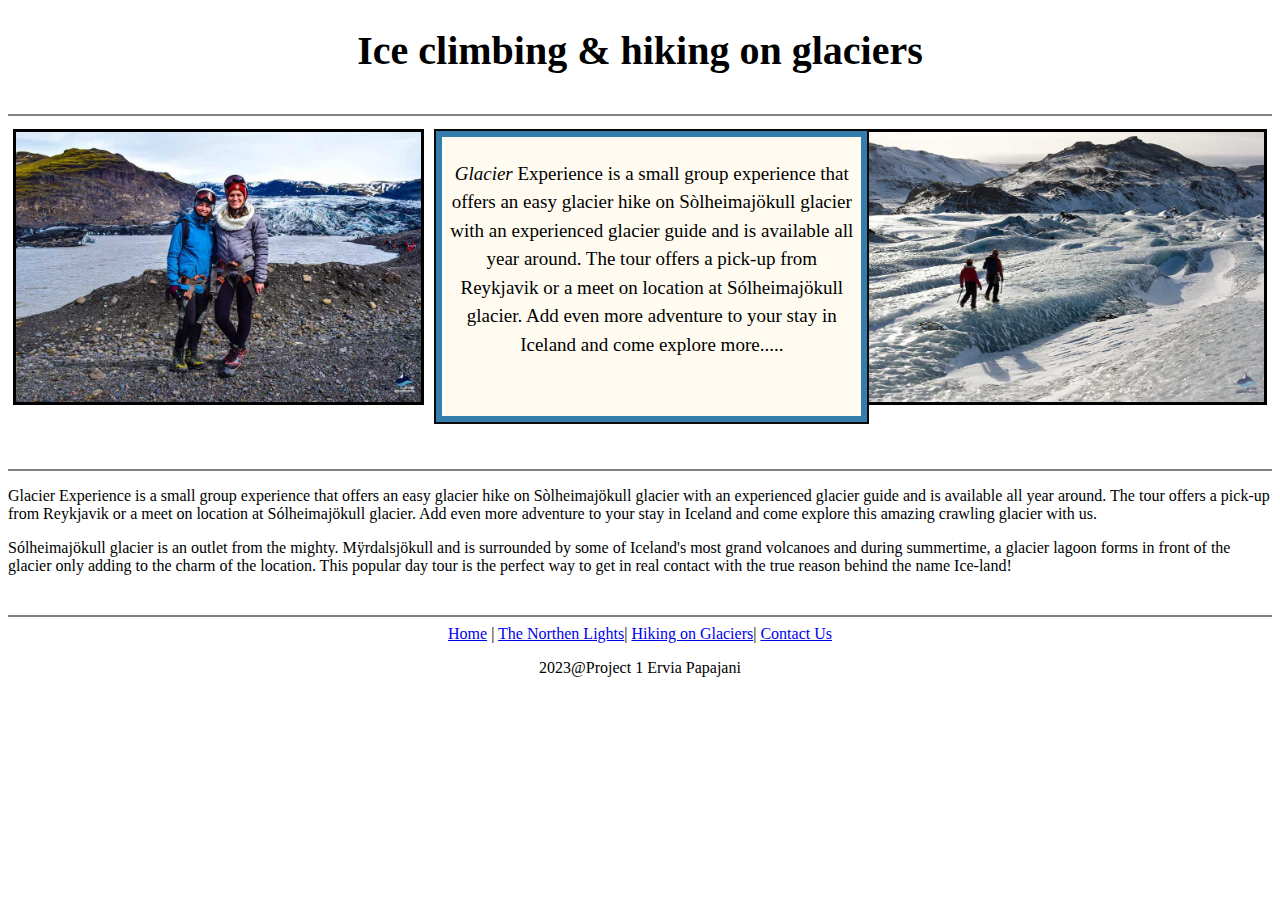
<file: project1EP/hiking.html>
<!DOCTYPE html>
<html lang="en">
<head>
    <meta charset="UTF-8">
    <meta http-equiv="X-UA-Compatible" content="IE=edge">
    <meta name="viewport" content="width=device-width, initial-scale=1.0">
    <title>Hiking</title>
    <link rel="stylesheet" href="hiking.css">
</head>
<body>

    <html>
<head>
	<title>Hiking</title>
	<style>
	 hr{
		    margin-top: 2.5em;
			height:2px;
			border-width:0;
			color:gray;
			background-color:gray
			}
			
			.title{
			text-align:center;
			font-family: "Times New Roman", Times, serif;
			font-style: bold;
			font-size: 2.5em;
			
			}
			
			* {
           box-sizing: border-box;
  
           }

        .column {
        float: left;
       width: 33.33%;
       padding: 5px;
      }

       img{
       border:3px solid black;
     }

        .row::after {
        content: "";
       clear: both;
       display: table;
	  
     }
	 
	 .footer{
      color: black;
  text-align: center;
}  

.box {
    width: 435px;
    height: 295px;
    padding: 10px;
    background-color: rgb(255, 251, 240);
    border: 2px solid rgb(9, 9, 10);
    position: relative;
}

.box::after {
    content: '';
    position: absolute;
    top: 0px;
    left: 0px;
    right: 0px;
    bottom: 0px;
    border: 6px solid rgb(51, 126, 172);
}


       
        .box-text {
            font-size: 19px; 
            text-align: center; 
            line-height: 1.5; 
        }


	</style>
	
	<body>
	<h1 class="title"> Ice climbing & hiking on glaciers</h1>
	<hr>
	
	<div class="row">
  <div class="column">
    <img src="Images/Photos/hiking1.jpg" alt="Snow" style="width:100%">
  </div>
  <div class="column">
    <div class="box">
        <p class="box-text"><i>Glacier</i> Experience is a small group experience that offers an easy glacier hike on Sòlheimajökull glacier with an experienced glacier guide and is available all year around. The tour offers a pick-up from Reykjavik or a meet on location at Sólheimajökull glacier. Add even more adventure to your stay in Iceland and come explore more..... </p>
    </div>
  </div>
  <div class="column">
    <img src="Images/Photos/hiking3.jpg" alt="Mountains" style="width:100%">
  </div>
</div>

<hr>
<p>Glacier Experience is a small group experience that offers an easy glacier hike on Sòlheimajökull glacier with an experienced glacier guide and is available all year around. The tour offers a pick-up from Reykjavik or a meet on location at Sólheimajökull glacier. Add even more adventure to your stay in Iceland and come explore this amazing crawling glacier with us.
    
<br>
<p> Sólheimajökull glacier is an outlet from the mighty. Mÿrdalsjökull and is surrounded by some of Iceland's most grand volcanoes and during summertime, a glacier lagoon forms in front of the glacier only adding to the charm of the location. This popular day tour is the perfect way to get in real contact with the true reason behind the name Ice-land!
</p>

<hr>

<div class="footer">
  <nav>

    <a href="index.html" target=_blank>Home</a> | 
    <a href="NorthernLights.html" target=_blank>The Northen Lights</a>| 
    <a href="hiking.html" target=_blank>Hiking on Glaciers</a>|
    <a href="contact.html" target=_blank>Contact Us</a> 
				
			</p>
		</nav>
	  <p>2023@Project 1 Ervia Papajani</p>
</div>


	</body>
	</html>
    
</body>
</html>
</file>
<file: Assignment5_ErviaPapajani/assignment5.css>
body, header, .formBMI, .formTempConversion {
    display: flex;
    flex-direction: column;
    align-items: center;
    justify-content: center;
    background-color: #ce3c07d5;
}

header {
    background-color: rgb(238, 234, 12);
    width: 100%;
    color: rgb(223, 14, 136);
    margin-bottom: 20px;
    padding: 30px;
    display:inline-block;
    align-items: center;
    justify-content: center;
    font-size: 30px;
    border-radius: 500px;
}

.container {
    display: flex;
    flex-direction: column;
    align-items: center;
    justify-content: center;
    margin-top: 30px;
    border: 3px solid red;
    padding: 10px;

}


.inputTextField,
#buttonCelciusTemperature, #buttonFahrenheitTemperature {
    margin-bottom: 10px;
    background-color: rgb(239, 230, 239);
    font-size: 15px;
    padding: 15px;
    width: 350px;
    border-radius: 10px;
    border: solid red;

}


.inputTextField, .formBMI{
    width: 300px;
}

.formButtons{
    border: none;
    align-self: center;
}

#buttonBMI {
    background-color: rgb(242, 0, 255);
    color: white;
    padding: 10px;
    border-radius: 5px;
    cursor: pointer;
    margin-top: 10px;
    margin-bottom: 40px
}

#buttonBMI:hover {
    background-color: blueviolet;
}

.temperatureConverterContainer {
    display:inline-table;
    flex-direction: column;
    color:rgb(103, 8, 103);

}

#buttonCelciusTemperature, #buttonFahrenheitTemperature {
    color: white;
    padding: 10px;
    border-radius: 10px;
    cursor: pointer;
}

#buttonFahrenheitTemperature{
    background-color: gold;
}

#buttonFahrenheitTemperature:hover {
    background-color: blueviolet;
}

#buttonCelciusTemperature{
    background-color: gold;
}

#buttonCelciusTemperature:hover {
    background-color: blueviolet;
}

.temperatureConverterContainer {
    margin-top: 20px;
}
</file>
<file: Project2EP/style.css>
body {
    background-color: #a788b9;
}

hr {
    border-top: 1px solid rgb(6, 6, 6);
}

header {
    display: flex;
    align-items: center;
    justify-content: center;
    padding: 6px;
    overflow: hidden;
    margin-bottom: 24px;
}

.imgLogo {
    animation: slideInRight 2s linear infinite;
}

.h1Brand {
    animation: slideInLeft 4s ease-in-out infinite;
}

.h4BrandSlogan {
    animation: slideInBottom 3s ease-in-out infinite;
}

@keyframes slideInRight {
    0% {
        transform: translateX(-100%);
        opacity: 0;
    }
    100% {
        transform: translateX(0);
        opacity: 1;
    }
}

@keyframes slideInLeft {
    0% {
        transform: translateX(100%);
        opacity: 0;
    }
    100% {
        transform: translateX(0);
        opacity: 1;
    }
}

@keyframes slideInBottom {
    0% {
        transform: translateY(100%);
        opacity: 0;
    }
    100% {
        transform: translateY(0);
        opacity: 1;
    }
}

header h1 {
    font-style: italic;
    color: #07022e;
}

header div img {
    width: 100px;
    border: 2px solid #002280;
    border-radius: 20px;
}

header h1,
header h4 {
    margin: 0 0;
}

.headerBrandDescription {
    margin-left: 25px
}

.slideShowStage {
    width: 100%;
    overflow: hidden;
}

.slideShowContainer {
    width: 300%;
    color: white;
    height: 100%;
    animation: slideshow 20s infinite linear;

}

.slide {
    width: calc(100%/3);
    height: 100%;
    float: left;
    text-align: center;
}

.firstSlide {
    background-color: #025781;
}

.secondSlide {
    background-color: #0f2e3e;
}

.thirdSlide {
    background-color: #b066de;
    color: black;
}

.heroImageContainer {
    display: flex;
    justify-content: center;
    align-items: center;
    height: 75vh;
    background-image: url("images/intro_img2.jpg");
    background-position: center;
    background-repeat: no-repeat;
    background-size: 100% 100%;
    position: relative;
    margin-bottom: 25px;
}

.heroText {
    background-color: #b4b2b3;
    width: 30%;
    left: 5%;
    position: absolute;
    border: 3px solid white;
    padding: 10px;
}

.oneByTwo {
    display: flex;
    align-items: center;
    justify-content: space-between;
    position: relative;
    padding-bottom: 30px;
}

.imageWithText {
    background-image: linear-gradient(45deg, rgba(97, 97, 97, 0.66), rgba(175, 44, 44, 0.33), rgba(97, 97, 97, 0.33), rgba(228, 103, 103, 0.66)), url("images/intro_img1.jpg");
    background-position: center;
    background-repeat: no-repeat;
    background-size: 100% 100%;
    filter: brightness(150%);
    opacity: .9;
}

p._inside {
    border: 1px solid #808102;
    color: white;
    align-items: center;
    font-size: 10x;
    font-family: 'Courier New', Courier, monospace;
    width: 35%;
    padding: 20px;
    text-shadow: 1px 1px 3px black;
    margin-left: 20px;
    margin-top: 20px;
    background-color: rgba(97, 97, 97, 0.15);
}

._box {
    width: 45vw;
    height: 52vh;
    background-color: rgba(97, 97, 97, 0.20);
}

._box div:last-child {
    color: #e7e7dc;
    align-items: center;
    margin-top: 30px;
    margin-left: 30px;
    margin-right: 30px;
}

._box div {
    padding: 30px;
}

.oneByThreeContainer {
    margin-top: 25px;
    width: 100%;
    display: flex;
    justify-content: space-evenly;
}

.productContainer {
    display: flex;
    flex-direction: column;
    align-items: center;
}

.child {
    margin-top: 0;
    margin-bottom: 8px;
}

.productContainer img {
    height: 200px;
}

.productName,
.productType,
.modalProductType {
    font-weight: bold;
}

.productName {
    font-size: small;
    color: white;
}

.productSize {
    text-align: center;
    width: 250px;
    font-size: smaller;
}

.btnAddToBag {
    text-decoration: none;
    font-size: smaller;
    color: white;
    background-color: black;
    padding: 10px;
    position: relative;
    display: inline-block;
}

.btnAddToBag:hover {
    background-color: grey;
}

.btnAddToBag::after {
    content: 'Add to Shopping Cart';
    display: none;
    position: absolute;
    left: 50%;
    transform: translateX(-50%);
    bottom: calc(100%);
 
    background-color: lightgrey;
    color: black;
    border: 1px solid lightgray;
    width: 130px;
    text-align: center;
    padding: 10px;
}

.btnAddToBag:hover::after {
    display: block;
}


footer {
    background-color: #232323;
    height: auto;
    width: 100%;
    font-family: Arial, Helvetica, sans-serif;
    color: white;
}

.topSection {
    display: flex;
    padding-top: 30px;
    align-items: center;
    justify-content: space-evenly;
}

.topSectionColumn {
    display: flex;
    flex-direction: column;
    align-items: center;
}

.topSectionColumn p,
.rightAlignedSection p {
    font-weight: bold;
    font-size: small;
}

.topSectionColumn a {
    text-decoration: none;
    color: white;
    font-weight: lighter;
    font-size: smaller;
}

._divider {
    padding-top: 50px;
}

.footerHr {
    border-top: 2px solid white;
    margin-left: 10%;
    margin-right: 10%;
}

.socialMedia img {
    width: 30px;
    margin: 10px;
}

.rightAlignedSection {
    display: flex;
    flex-direction: column;
    align-items: flex-end;
    padding-top: 30px;
    padding-bottom: 30px;
    margin-right: 10%;
}

._bottomCenter {
    padding-top: 50px;
    padding-bottom: 5px;
    font-size: x-small;
    text-align: center;
}

@keyframes zoomIn {

    0% {
        transform: scale(0.1);

    }

    75%,
    100% {
        transform: scale(1);
      
    }
}

@keyframes entrance {
    0% {
        transform: translateY(-150%);
      
    }

    30% {
        transform: translateY(180%);
     
    }

    90%,
    100% {
        transform: translateY(0%);

    }
}

@keyframes entrance2 {
    0% {
        transform: translateY(450%);

    }

    30% {
        transform: translateY(-450%);
      
    }

    90%,
    100% {
        transform: translateY(0%);
      
    }
}

@keyframes slideshow {

    0%,
    20% {
        margin-left: -100%;
    }

    25%,
    45% {
        margin-left: 0%;
    }

    50%,
    70% {
        margin-left: -100%;
    }

    75%,
    95% {
        margin-left: -200%;
    }

    100% {
        margin-left: -100%;
    }
}

.close {
    color: black;
    position: absolute;
    top: 0;
    right: 0;
    font-size: 28px;
    font-weight: bold;
    text-decoration: none;
    background-color: lightgray;
    font-size: large;
    padding-left: 5px;
    padding-right: 5px;
}

.btnContinueShopping,
.close:hover,
.close:focus {
    color: black;
    text-decoration: none;
    cursor: pointer;
}

.modal:target {
    opacity: 1;
    pointer-events: all;
}

.modal {
    opacity: 0;
    pointer-events: none;
    background-color: rgba(55, 55, 55, 0.5);
    position: fixed;
    width: 100%;
    left: 0;
    bottom: 0;
    right: 0;
    top: 0;
    z-index: 1;
    transition: opacity 0.3s;
}

.modalContent {
    position: relative;
    background-color: white;
    color: black;
    width: 60%;
    padding: 25px;
}

.modalContentBottom {
    width: 60%;
    background-color: lightgray;
    padding-left: 25px;
    padding-right: 25px;
    padding-bottom: 25px;

}

.modalContentBottom p {
    text-align: center;
}

.modalContainer {
    display: flex;
    justify-content: center;
    align-items: center;
    height: 100%;
    width: 100%;
    flex-direction: column;
}

.spacerBottom {
    margin-bottom: 30px;
}

.modalHR {
    border: 2px solid lightgray;
}

.modalHRBottom {
    border: 2px solid white;
}

.modalContentContainer {
    display: flex;
    justify-content: center;
    align-items: center;
    position: relative;
}

.modalContentContainer img {
    height: 250px;
}

.modalContentContainer .modalText {
    display: flex;
    flex-direction: column;
    justify-content: space-evenly;
}

.modalProductType {
    font-size: x-large;
}

.modalProductPrize {
    font-size: larger;
}

.btnContinueShopping {

    background-color: white;
    padding: 10px;
}

.giftset {
    margin-left: 25px;
}

@media (max-width: 600px) {
    .slide {
        font-size: small;
    }

    .headerBrandDescription {
        font-size: x-small;
    }

    .heroText,
    p._inside,
    ._box {
        font-size: smaller;
        font-family: 'Courier New', Courier, monospace;
    }

    .rightAlignedSection {
        align-items: center;

    }


    ._bottomCenter {
        padding: 50px;
    }

    .modalContentContainer {
        flex-direction: column;
    }

    .modalContentContainer img {
        height: 100px;
    }

    .modalText {
        text-align: center;
    }

    .modalText p {
        margin: 0 0;
        font-size: medium;
    }

    .modalText p:not(:last-of-type) {
        margin-bottom: 10px;
    }

    .modalContentBottom {
        font-size: small;
    }

    .giftset {
        margin-left: 0;
    }


}

Footer 
© 2023 GitHub, Inc.
Footer navigation
Terms
Privacy
</file>
<file: Project3EPAK/style.css>
body {
    font-family: Arial, Helvetica, sans-serif;
}


body,
.bottomRowContainer {
    background-color: #a7e2e3;
}

.titleAreaContainer h1,
.titleAreaContainer h3,
#h4Score,
.startScreenContainer,
#midScreenInputText,
.you_won {
    text-align: center;
}

.titleAreaContainer h1,
.titleAreaContainer h3,
#h4Score {
    margin-bottom: 0;
}

.titleAreaContainer h1 {
    text-shadow: 1px 0px 1px gainsboro, 0px 1px 1px gainsboro, 2px 1px 1px gainsboro, 1px 2px 1px gainsboro, 3px 2px 1px gainsboro, 2px 3px 1px gainsboro, 4px 3px 1px gainsboro, 3px 4px 1px gainsboro, 5px 4px 1px rgb(201, 199, 199), 4px 5px 1px gainsboro, 6px 5px 1px rgb(198, 196, 196), 5px 6px 1px gainsboro, 7px 6px 1px rgb(199, 198, 198);
}

.titleAreaContainer h3,
#h4HighScore {
    margin-top: 2px;
}


.middleAreaContainer,
.bottomRowContainer,
.startScreenContainer {
    box-shadow: 0px 0px 5px 0px rgba(125, 125, 125, 0.493);
}

.middleAreaContainer,
.topRowContainer,
.leftContainer,
.rightContainer,
.midRowContainer,
.startScreenContainer,
.bottomRowContainer {
    display: flex;
}

.leftContainer,
.rightContainer,
.startScreenContainer,
.bottomRowContainer {
    align-items: center;
    justify-content: center;
    margin-top: 5px;
    margin-left: 2px;
}

.middleAreaContainer,
.leftContainer,
.midRowContainer,
.startScreenContainer {
    flex-direction: column;
    margin-bottom: 4px;
}


.midRowContainer {
    width: 85%;
    align-self: center;
}

.middleAreaContainer,
#midScreenInputText {
    background-color: #edf6e5;
}

.middleAreaContainer {
    margin: auto;
    margin-top: 20px;
    width: 70%;
    height: auto;
}

.middleAreaContainer,
.leftContainer,
.rightContainer h4,
.startScreenContainer,
#midScreenInputText,
.bottomRowContainer {
    border-radius: 15px;
}

#midScreenCheckButton {
    border-radius: 10px;
}

.topRowContainer {
    justify-content: space-between;
    padding: 10px;
}

.leftContainer,
.topRowContainer .rightContainer h4 {
    background-color: #ffbcbd;
}

.leftContainer,
.rightContainer h4,
#midScreenCheckButton {
    padding-left: 15px;
    padding-right: 15px;
}

.topRowContainer .h4HighScore {
    margin-top: 5px;
}

.leftContainer,
.rightContainer h4 {
    box-shadow: 0px 0px 3px 0px rgba(8, 8, 8, 0.75);
}

.rightContainer #h4Reset {
    padding-top: 15px;
    padding-bottom: 15px;
}

#midScreenCheckButton {
    padding-top: 8px;

    padding-bottom: 8px;
}


.rightContainer #h4Reset,
#midScreenCheckButton {
    cursor: pointer;
}


.startScreenContainer {
    background-color: #c1ac92;
    width: auto;
    height: 300px;
    margin: 20px;
}

#midScreenIcon,
#midScreenIcon_no_margin {
    height: 75px;
}

#midScreenIcon {
    margin-left: 1.5rem;
}

#midScreenInputText {
    border: none;
    padding: 10px;
}

#midScreenCheckButton {
    font-size: smaller;
    font-weight: lighter;
    background-color: #66b935;
    box-shadow: 0px 0px 5px 0px rgba(83, 155, 41, 0.75);
}

#midScreenCheckButton:hover {
    background-color: #65a02e;
}



#midScreenCheckButton,
#midScreenMessageArea {
    color: white;
}


.startScreenChild {
    margin-bottom: 10px;
}


.bottomRowContainer {
    align-self: center;
    width: 60%;
    margin-bottom: 25px;
    margin-top: 10px;
}

.you_won {
    background-color: #c9e4c5;
}

.you_won p,
.you_lost p {
    margin: 0 0;
    margin-top: 5px;
    margin-bottom: 10px;
}

.hide_this {
    display: none;
}

.unvisible_this {
    visibility: hidden;
}

.secretNumber,
.largerFont {
    font-weight: bold;
    font-size: larger;
    font-family:Arial, Helvetica, sans-serif
}

.lostFontStyle {
    color: #020202;
}
</file>
<file: assignment-clock/styles.css>
body {
  background-image: url("nyc.jpg");
  background-repeat: no-repeat;
  background-size: cover;
}
 
.clock {
  position: absolute;
  width: 200px; 
  height: 200px;
  margin-top: 30px;
}

.clock-image {
  position: absolute;
  top: 0;
  left: 0;
  width: 100%;
  height: 100%;
}

.hour-hand,
.minute-hand {
  position: absolute;
  top: 50%;
  left: 50%;
  transform-origin: bottom center; 
  background-color: black;
}

.hour-hand {
  width: 4px;
  height: 60px; 
  margin-left: -2px; 
  animation: hour-rotation 10s linear infinite;
}

.minute-hand {
  width: 2px;
  height: 90px; 
  margin-left: -1px; 
  animation: minute-rotation 10s linear infinite;
}
.overlay {
  position: fixed;
  width: 250px;
  height: 150px;
  background-color: rgba(128, 128, 128, 0.5);
  padding: 10px;
  text-align: center;

}

.link {
  color: pink;
  text-decoration: none;
}

@keyframes hour-rotation {
   0% {
    transform: rotate(90deg); 
  }
  100% {
    transform: rotate(120deg); 
  }
}

@keyframes minute-rotation {
  0% {
    transform: rotate(0deg); 
  }
  100% {
    transform: rotate(360deg);
  }
}
</file>
<file: Assignment4_ErviaPapajani/style.css>
.main,
.productContainer,
.indexNavigationContainer {
    display: flex;
    align-items: center;
    justify-content: center;
}

.indexNavigationContainer {
    flex-direction: column;
    justify-content: space-between;
}

.indexNavigationContainer a:first-of-type {
    margin-top: 90px;
    margin-bottom: 50px;
}

.indexNavigationContainer h1 {
    top: 0;
    margin: 0;
    position: absolute;
    width: 100%;
    padding: 20px;
    color: rgb(9, 1, 1);
    text-align: center;
}

.indexNavigation {
    font-size: x-large;
    text-decoration: none;
    border: 1px solid rgb(191, 7, 7);
    border-radius: 8px;
    padding: 10px;
    background-color: antiquewhite;
}

.indexNavigation:visited,
.indexNavigation:link {
    color: rgb(244, 6, 6);
}

.indexNavigation:hover {
    font-size: xx-large;
    color: rgb(110, 10, 156);
    background-color: rgb(235, 13, 238);
}

.productContainer {
    flex-direction: column;
    border: 2px solid rgb(240, 99, 28);
    font-size: small;
    padding: 100px;
    text-align: center;
   

}

.product {
    width: 300px;
    height: auto;
}

.productLarger {
    width: 300px;
}

.productContainer div button {
    border: 0;
    background-color: orange;
    border-radius: 8px;
    color: white;
    padding: 10px 10px;
    cursor: pointer;
    
}

.spacer {
    margin: 30px;
}

.spacerBottom {
    margin-bottom: 30px;
}

.modal {
    opacity: 0;
    pointer-events: none;
    background-color: rgba(0, 51, 117, 0.72);
    position: fixed;
    left: 0;
    bottom: 0;
    right: 0;
    top: 0;
    z-index: 1;
}

.modalSecond {
    background-color: rgba(68, 117, 0, 0.68);
}

.modalContainer {
    display: flex;
    justify-content: center;
    align-items: center;
    height: 100%;
}


.modalContent {
    position: relative;
    background-color: orange;
    color: white;
}

.modalContentSecond {
    background-color: #aed8e6;
}

.modalContent h1 {
    margin-top: auto;
    margin-bottom: auto;
    padding-top: 10px;
    padding-bottom: 10px;
    width: 100%;
    background-color: lightpink;
}

.modalContent p {
    color: black;
    background-color: lightpink;
    padding-top: 10px;
    padding-bottom: 10px;
    text-align: center;
    width: 95%;
    margin: auto;
}

.imageContainer {
    display: flex;
    justify-content: center;
    align-items: center;
    height: 100%;
}

.close {
    color: black;
    position: absolute;
    top: 0;
    right: 0;
    font-size: 28px;
    font-weight: bold;
    text-decoration: none;
    background-color: white;
    font-size: large;
    padding-left: 5px;
    padding-right: 5px;
}

.close:hover,
.close:focus {
    color: black;
    text-decoration: none;
    cursor: pointer;
}

.modal:target {
    opacity: 1;
    pointer-events: all;
}

.square2 {
    width: 100%;
    padding-bottom: 20%;
    
}

.square-col {
    width: 30%;
    height: 0;
    padding-top: 30%;
    background-color: #fff;
    border: 1px solid #ccc;
    box-sizing: border-box;
    margin: 0.75%;
  
}

.square {
    width: 100%;
    padding-bottom: 100%;
    background-color: #eee;
}

.bigImage {
    background-image: url("https://images.pexels.com/photos/850359/pexels-photo-850359.jpeg");
    background-size: cover;
    position: relative;
}

.sq1 {
    background-image: url("https://images.pexels.com/photos/74512/pexels-photo-74512.jpeg?auto=compress&cs=tinysrgb&w=1260&h=750&dpr=2");
    background-size: cover;
    position: relative;
}

.sq2 {
    background-image: url("https://images.pexels.com/photos/1550618/pexels-photo-1550618.jpeg?auto=compress&cs=tinysrgb&w=1260&h=750&dpr=2");
    background-size: cover;
    position: relative;
}

.sq3 {
    background-image: url("https://images.pexels.com/photos/699963/pexels-photo-699963.jpeg?auto=compress&cs=tinysrgb&w=1260&h=750&dpr=2");
    background-size: cover;
    position: relative;
}

.sq4 {
    background-image: url("https://images.pexels.com/photos/931158/pexels-photo-931158.jpeg?auto=compress&cs=tinysrgb&w=1260&h=750&dpr=2");
    background-size: cover;
    position: relative;
}

.sq5 {
    background-image: url("https://images.pexels.com/photos/1233414/pexels-photo-1233414.jpeg?auto=compress&cs=tinysrgb&w=1260&h=750&dpr=2");
    background-size: cover;
    position: relative;
}

.sq6 {
    background-image: url("https://images.pexels.com/photos/1353126/pexels-photo-1353126.jpeg?auto=compress&cs=tinysrgb&w=1260&h=750&dpr=2");
    background-size: cover;
    position: relative;
}

.sq7 {
    background-image: url("https://images.pexels.com/photos/378006/pexels-photo-378006.jpeg?auto=compress&cs=tinysrgb&w=1260&h=750&dpr=2");
    background-size: cover;
    position: relative;
}

.sq8 {
    background-image: url("https://images.pexels.com/photos/599679/pexels-photo-599679.jpeg?auto=compress&cs=tinysrgb&w=1260&h=750&dpr=2");
    background-size: cover;
    position: relative;
}

.sq9 {
    background-image: url("https://images.pexels.com/photos/3746214/pexels-photo-3746214.jpeg?auto=compress&cs=tinysrgb&w=1260&h=750&dpr=2");
    background-size: cover;
    position: relative;
}
</file>
<file: project1EP/hiking.css>
.box {
    width: 435px;
    height: 295px;
    padding: 10px;
    background-color: rgb(255, 251, 240);
    border: 2px solid rgb(9, 9, 10);
    position: relative;
}

.box::after {
    content: '';
    position: absolute;
    top: 4px;
    left: 4px;
    right: 4px;
    bottom: 4px;
    border: 2px solid rgb(255, 0, 0); 
}
</file>
